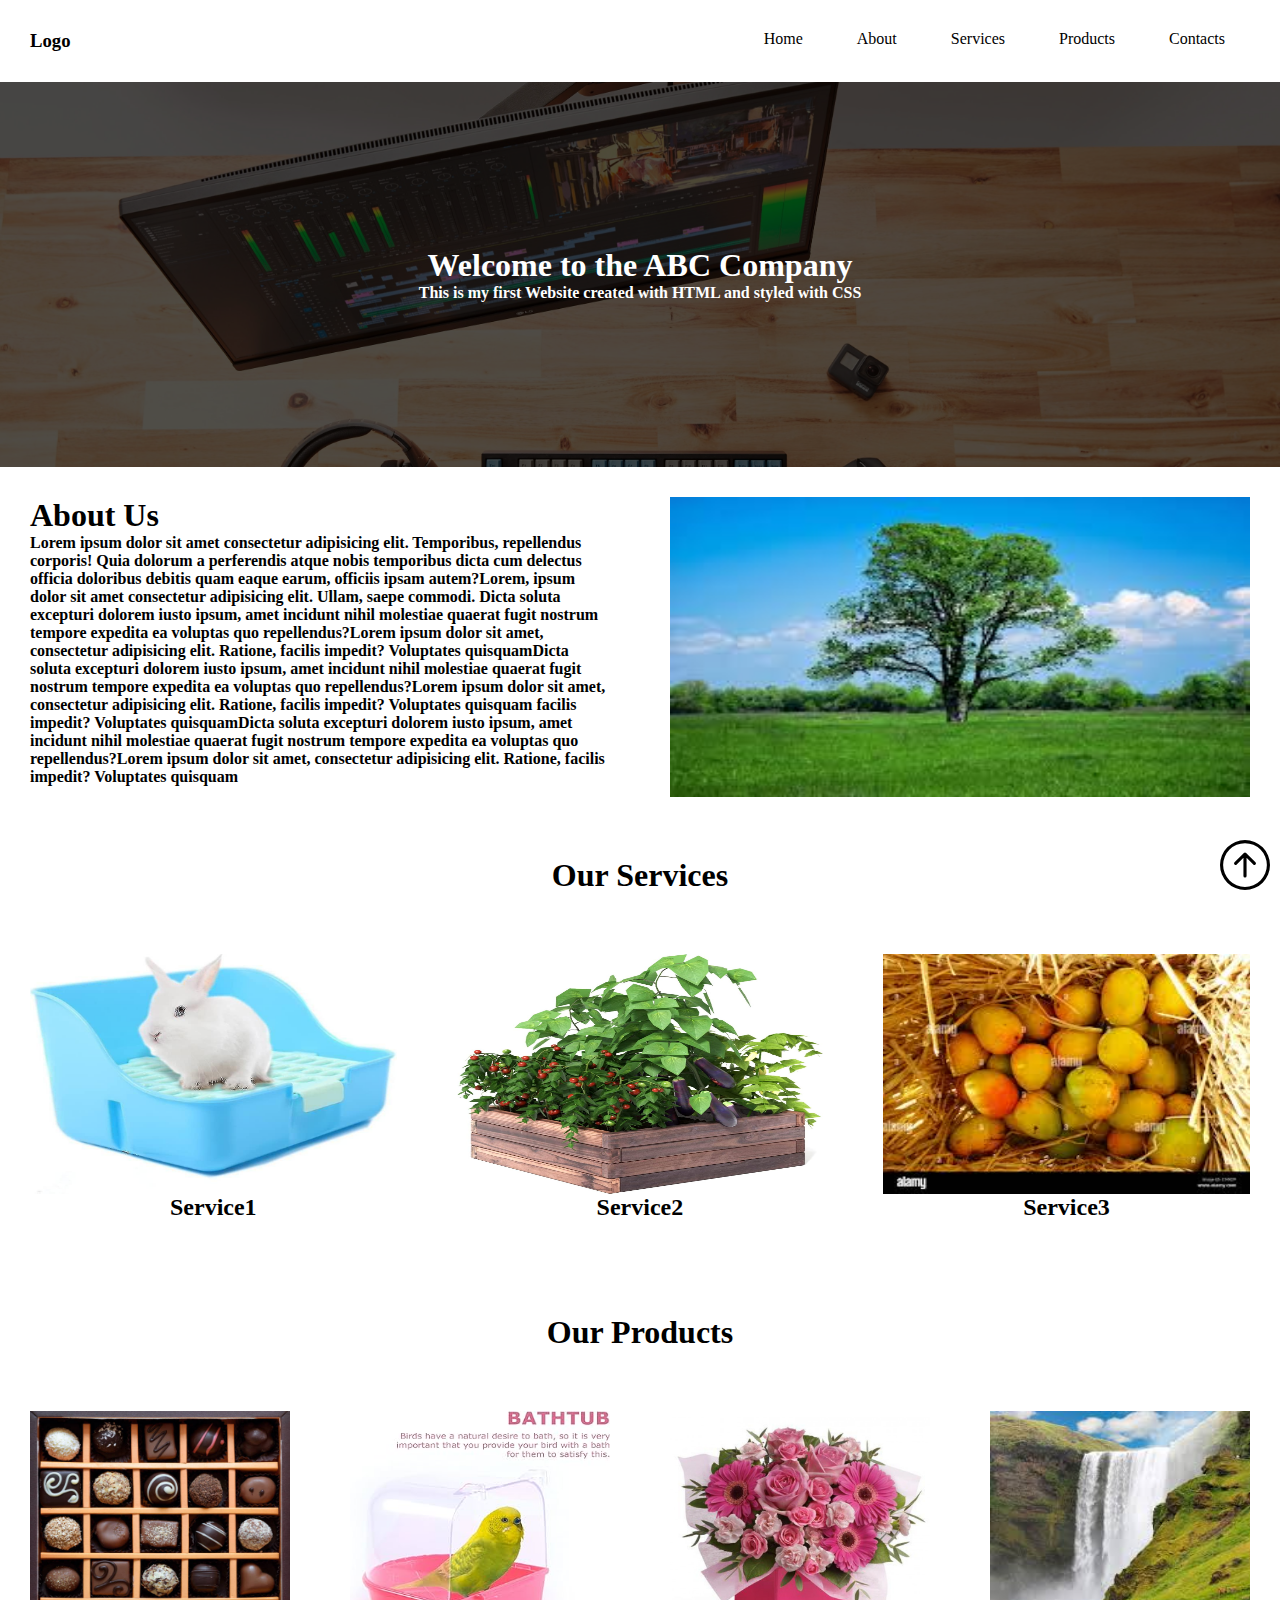
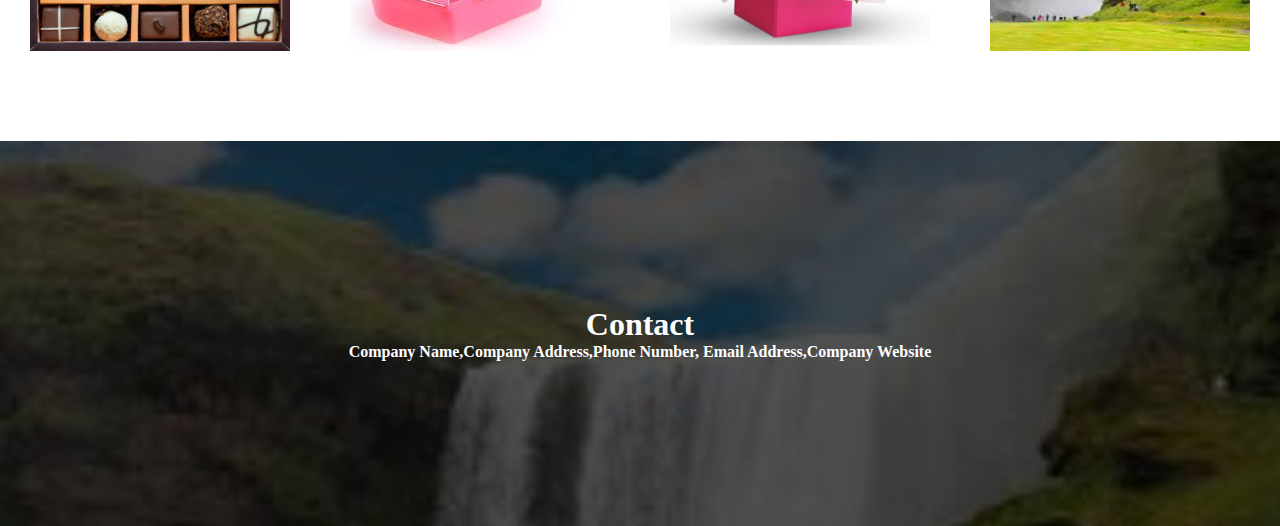
<file: index.html>
<html>
  <head>
    <title>project1</title>
    <meta name="viewport" content="width=device-width, initial-scale=1.0">
    <link rel="stylesheet" href="project1.css" >
  </head>
  <body>
  <section class="sec1">
    <div class="main">
        <div class="box1">
          <div class="inbox1"><h3>Logo</h3></div>
        </div>

        <div class="box2">
          <div class="inbox2">
            <a class="toplink" href="home.html">Home</a>
            <a class="toplink" href="About.html"> About</a>
            <a class="toplink" href="Services.html"> Services</a>
            <a class="toplink" href="Products.html"> Products</a>
            <a class="toplink" href="Contacts.html"> Contacts</a>


          </div>
        </div>
      </div>
    </section>


<section class="sec2">
  <div class="trans">
    <div class="main">

    <div class="box3">
      
      <div class="inbox3"><h1>Welcome to the ABC Company</h1>
        <h4>This is my first Website created with HTML and styled with CSS</h4>
        
    </div>
      

    
    </div>
  </div>
</div>
</section>

<section class="sec3">
<div class="main">

    <div class="box4"> 
      <div class="inbox4"> <h1> About Us </h1>
        
     <h4> Lorem ipsum dolor sit amet consectetur adipisicing elit. Temporibus, repellendus corporis! Quia dolorum a perferendis atque nobis temporibus dicta cum delectus officia doloribus debitis quam eaque earum, officiis ipsam autem?Lorem, ipsum dolor sit amet consectetur adipisicing elit. Ullam, saepe commodi. Dicta soluta excepturi dolorem iusto ipsum, amet incidunt nihil molestiae quaerat fugit nostrum tempore expedita ea voluptas quo repellendus?Lorem ipsum dolor sit amet, consectetur adipisicing elit. Ratione, facilis impedit? Voluptates quisquamDicta soluta excepturi dolorem iusto ipsum, amet incidunt nihil molestiae quaerat fugit nostrum tempore expedita ea voluptas quo repellendus?Lorem ipsum dolor sit amet, consectetur adipisicing elit. Ratione, facilis impedit? Voluptates quisquam facilis impedit? Voluptates quisquamDicta soluta excepturi dolorem iusto ipsum, amet incidunt nihil molestiae quaerat fugit nostrum tempore expedita ea voluptas quo repellendus?Lorem ipsum dolor sit amet, consectetur adipisicing elit. Ratione, facilis impedit? Voluptates quisquam</h4> </div>
    </div>
 


    <div class="box5">
      <div class="inbox5"> 
        <img src="tree.jpg"  width="100%" height="100%" alt="" class="mountain-img">
    </div>
    </div>
  </div>
  </section>

<section class="sec4">
<div class="main">
    <div class="box6">
      <div class="inbox6"> <h1> Our Services</h1> </div>
    </div>
 
 
    
    <div class="box7">
      <div class="inbox7"> 
        <img src="rabit.jpg" width="100%" height="80%" alt="">
        <h2>Service1</h2>
      </div>
    </div>
 


    <div class="box8">
      <div class="inbox8">
        <img src="vegetables.jpg" width="100%" height="80%" alt="">
        <h2>Service2</h2>
      </div>
    </div>
 
  
 


    <div class="box9">
      <div class="inbox9">
        <img src="mango.jpg" width="100%" height="80%" alt="">
        <h2>Service3</h2>
      </div>
    </div>
  </div>

  </section>

  <section class="sec4">
  <div class="main">
    <div class="box10">
      <div class="inbox10"> <h1>Our Products</h1></div>
    </div>
  </div>
</section>


<section class="sec5">
<div class="main">
    <div class="box11">
      <div class="inbox11">
        <img src="chocolate.jpg" width="100%" height="80%" alt=""> </div>
    </div>
    <div class="box12">
      <div class="inbox12">
        <img src="parrot.jpg" width="100% "  height="80%">
      </div>
    </div>

    <div class="box13">
      <div class="inbox13">
        <img src="flower.jpg" width="100%" height="80%" alt="">
      </div>
    </div>

    <div class="box14">
      <div class="inbox14">
        <img src="waterfall.jpg" width="100%" height="80%" alt=""> 
      </div>
    </div>
  </div>
</section>

<section class="sec6">
  <div class="trans">
<div class="main">


    <div class="box15">
      <div class="inbox15"> <h1>Contact</h1>
      <h4>Company Name,Company Address,Phone Number, Email Address,Company Website</h4></div>
   
      <a href="#" class="gototop">
        <img src="arrow-up-circle.svg" width="50px" height="50px">
      </a>
      
    </div>
  </div>

</section>
</div>
  </body>
</html>
</file>
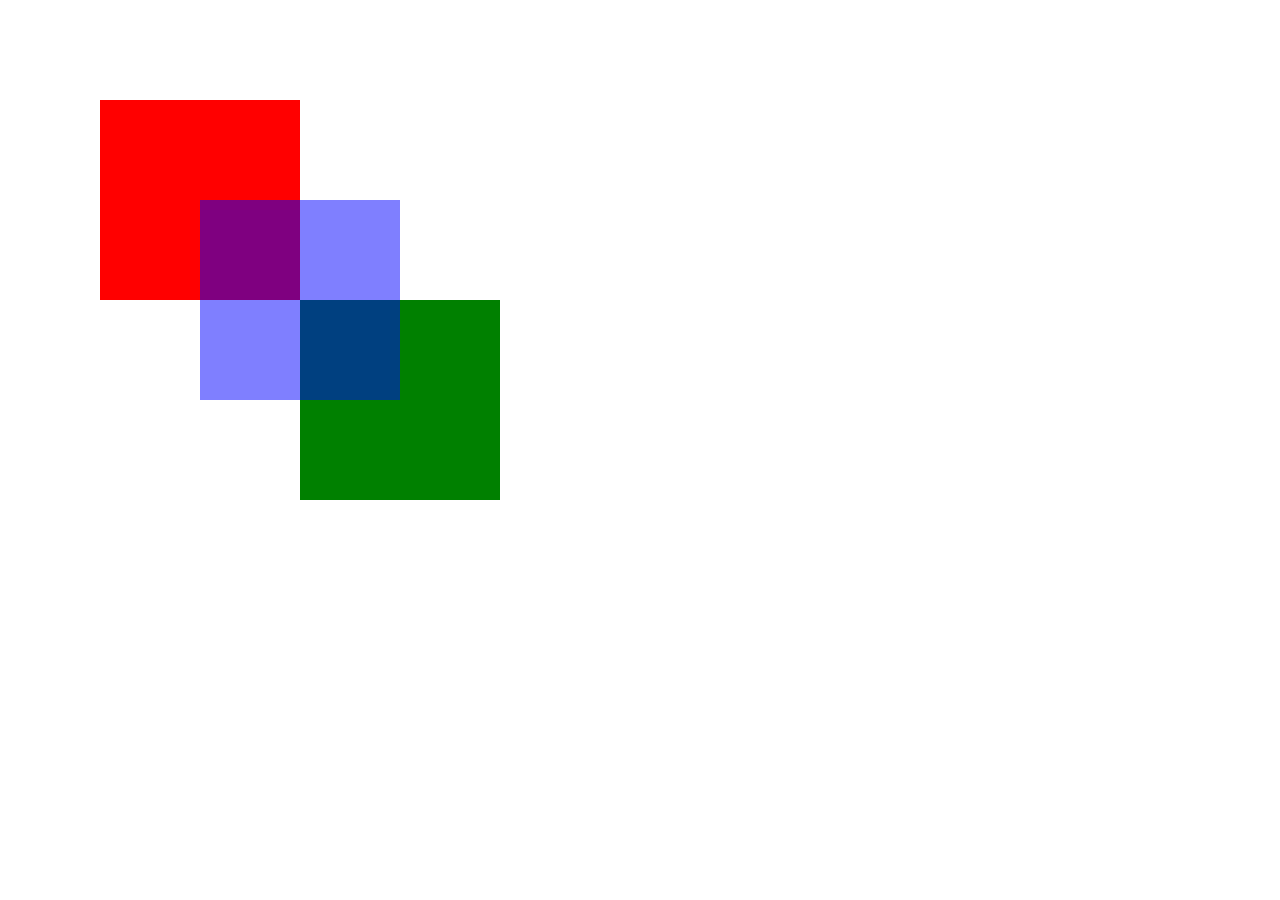
<file: layers.html>
<html>
    <head>
        <title>Layers</title>
        <link rel="stylesheet" href="layers.css">
    </head>
    <body>
        <div class="box1"></div>
        <div class="box2"></div>
        <div class="box3"></div>
    </body>
</html>
</file>
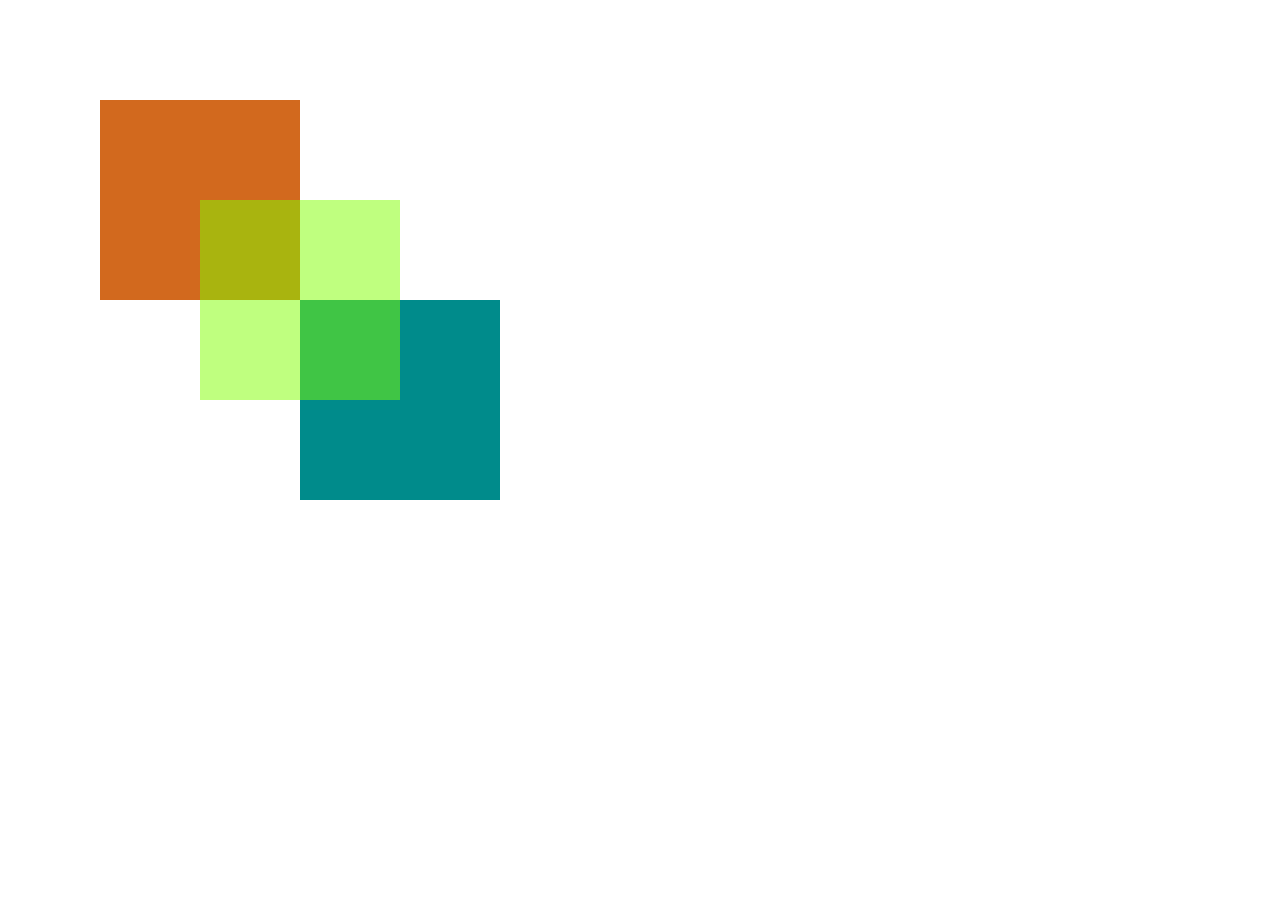
<file: layers1.html>
<html>
    <title>layers</title>
    <head>
        <link rel="stylesheet" href="layers1.css">
        
    </head>
    <body>
        <div class="box1"></div>
        <div class="box2"></div>
        <div class="box3"></div>



    </body>
</html>
</file>
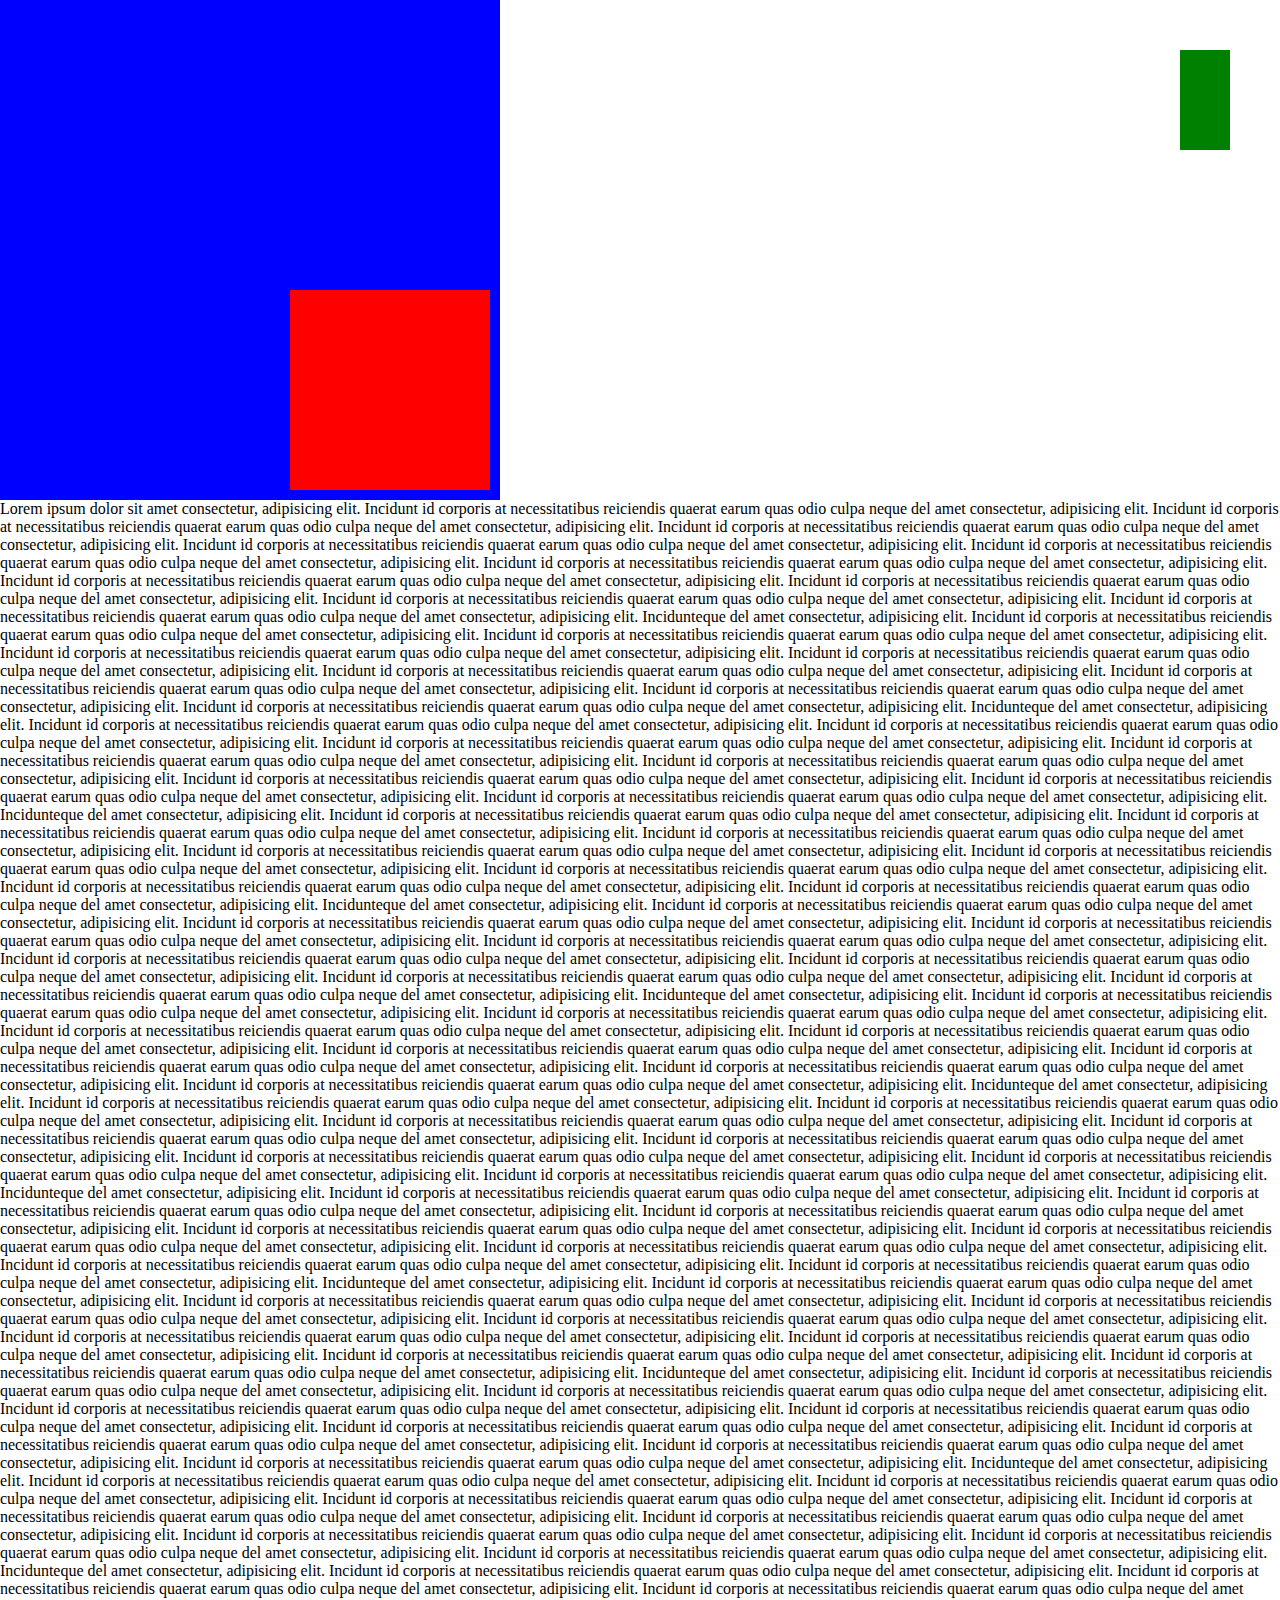
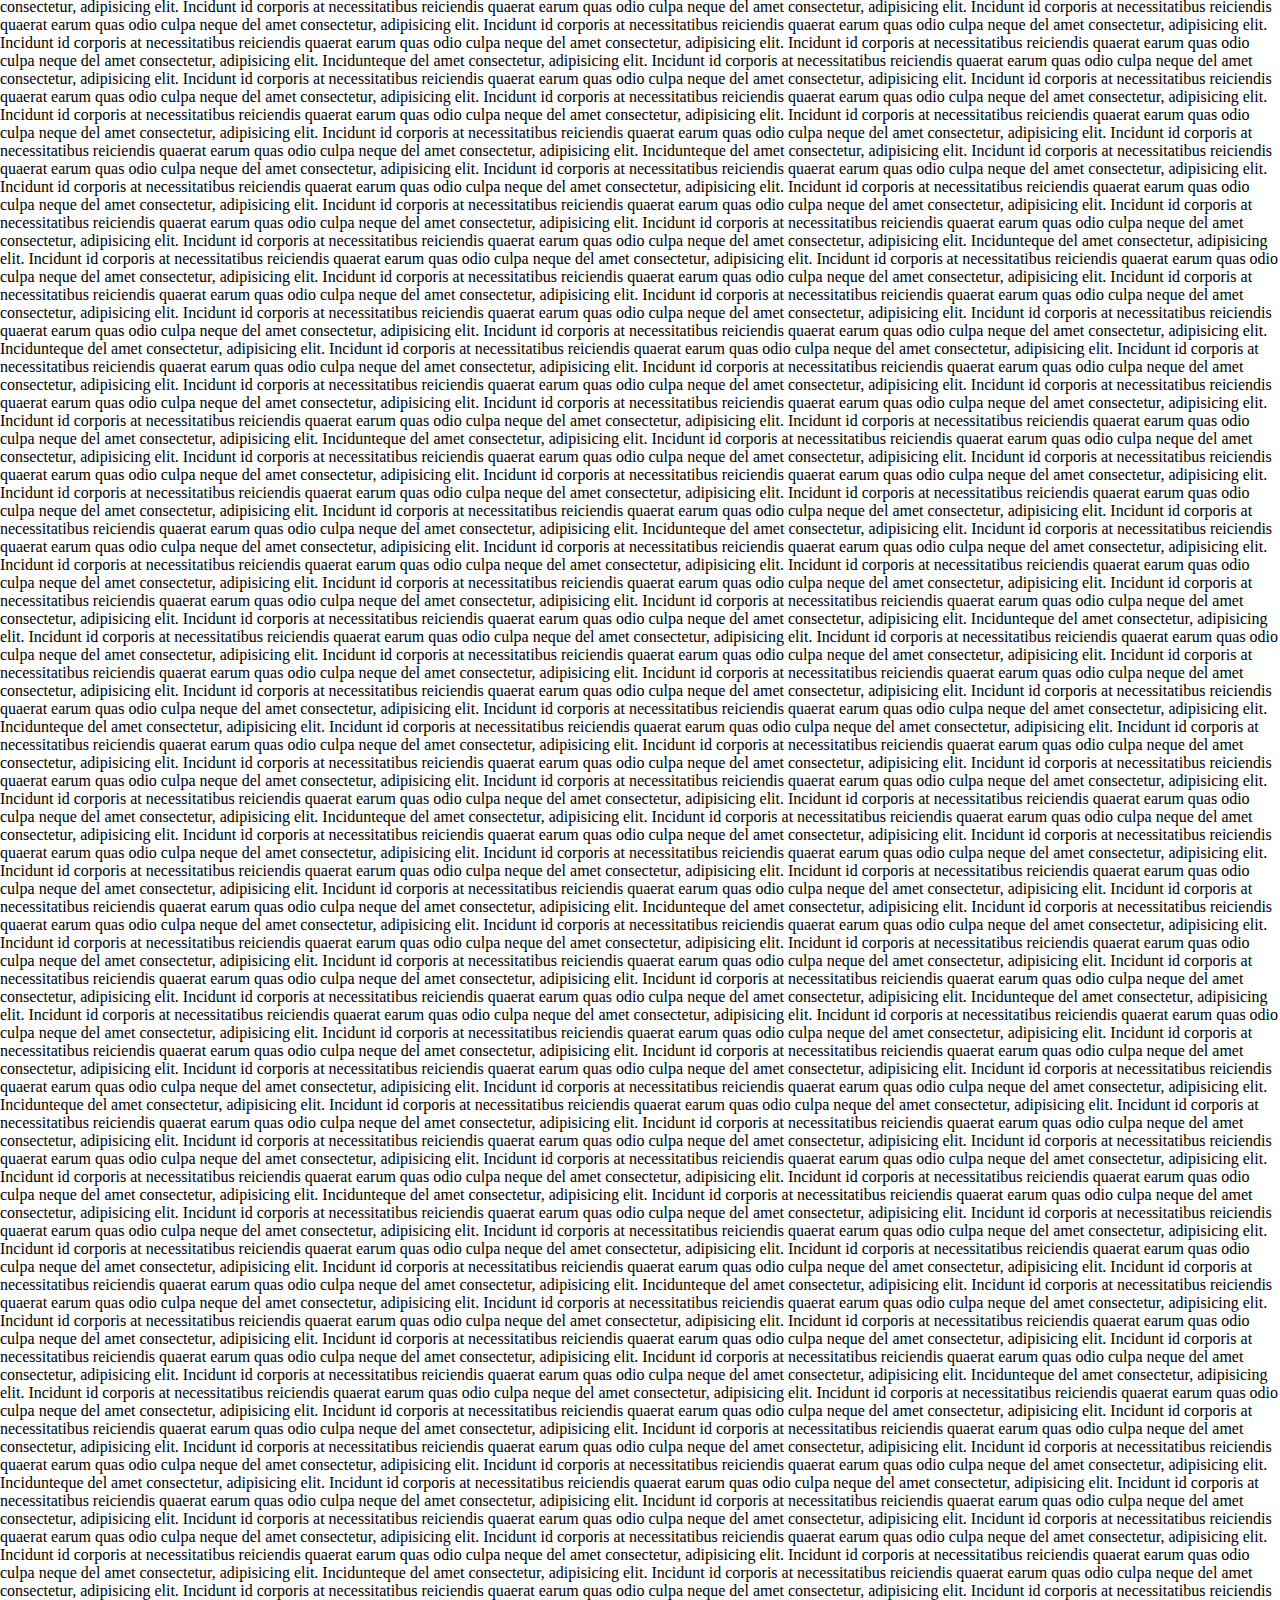
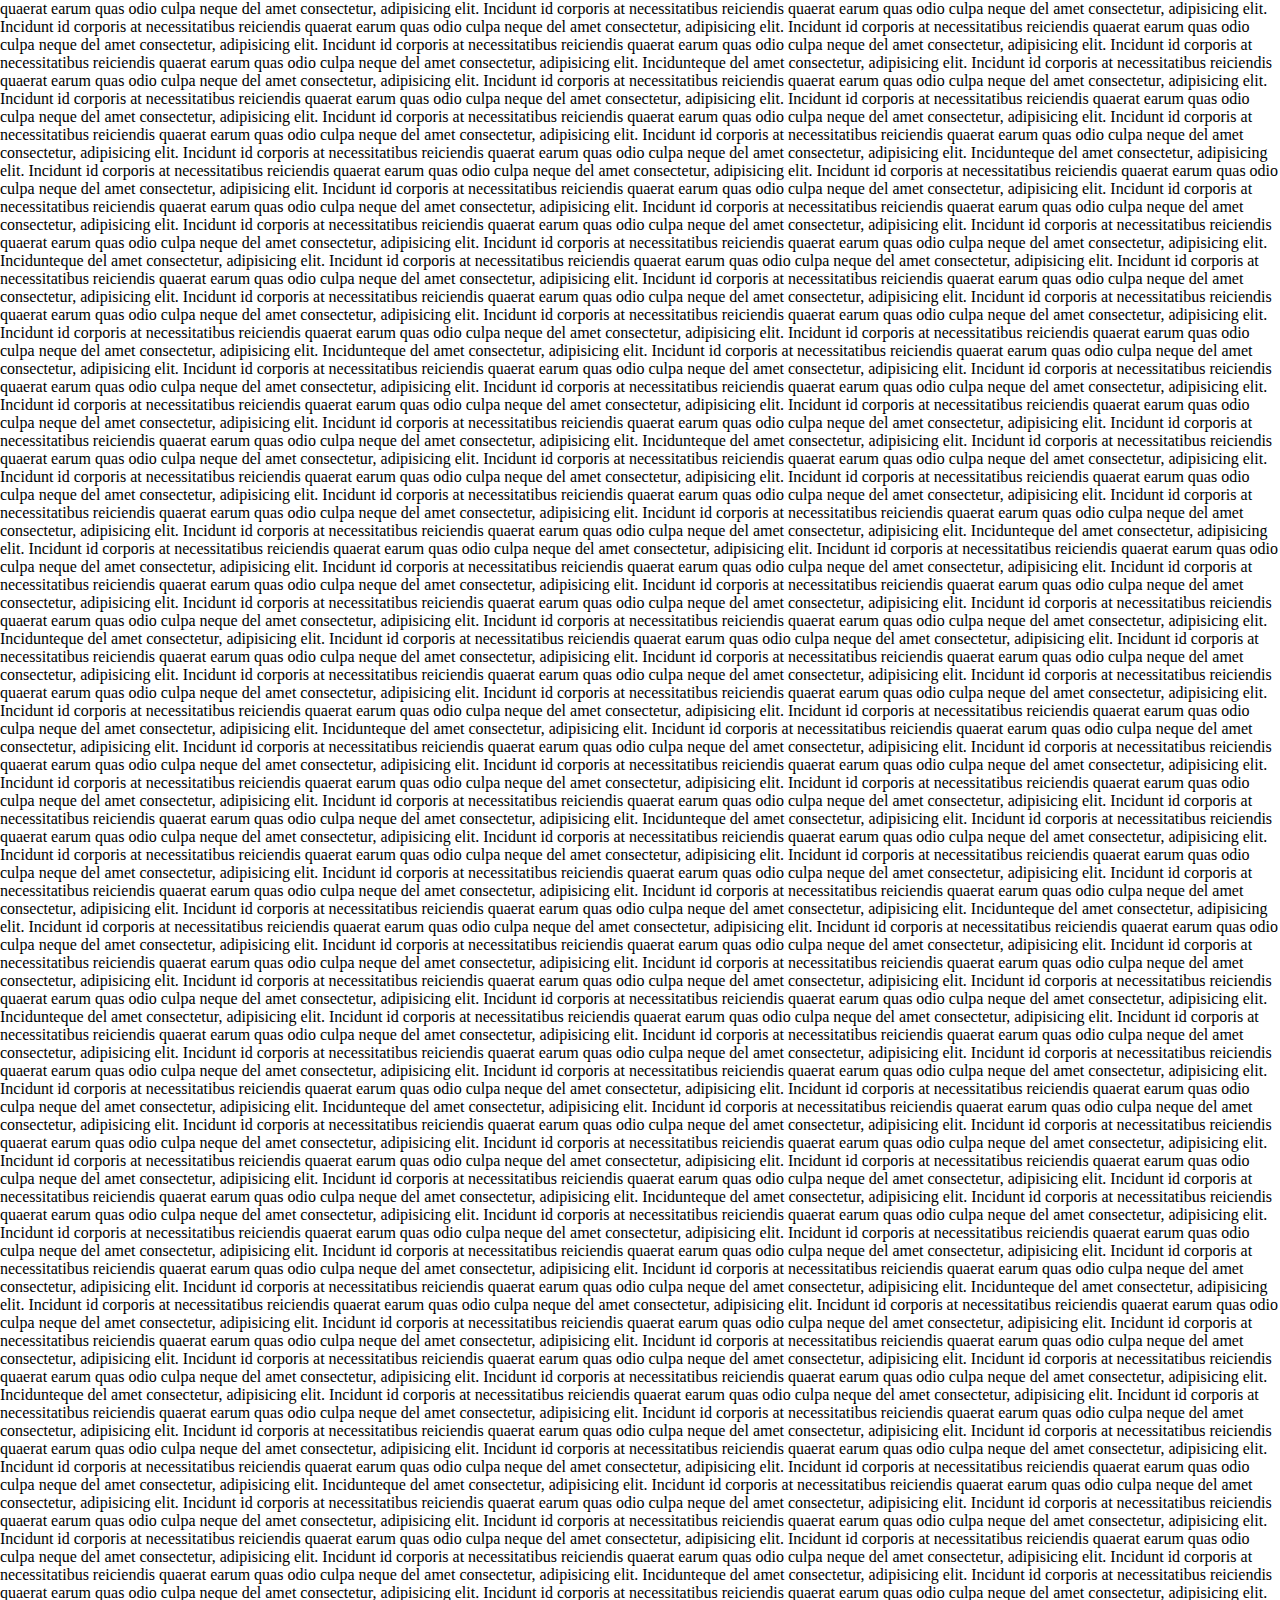
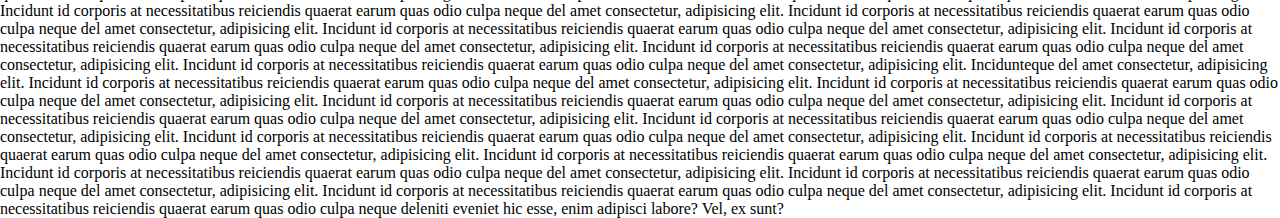
<file: position.html>
<html>
    <head>
        <title>css position</title>
        <link rel="stylesheet" href="position.css" >
    </head>
    <body>
        
        <div class="box2">
            <div class="box1"></div>
        </div>
        <div class="box3"></div>
        <p>Lorem ipsum dolor sit amet consectetur, adipisicing elit. Incidunt id corporis at necessitatibus reiciendis quaerat earum quas odio culpa neque del amet consectetur, adipisicing elit. Incidunt id corporis at necessitatibus reiciendis quaerat earum quas odio culpa neque del amet consectetur, adipisicing elit. Incidunt id corporis at necessitatibus reiciendis quaerat earum quas odio culpa neque del amet consectetur, adipisicing elit. Incidunt id corporis at necessitatibus reiciendis quaerat earum quas odio culpa neque del amet consectetur, adipisicing elit. Incidunt id corporis at necessitatibus reiciendis quaerat earum quas odio culpa neque del amet consectetur, adipisicing elit. Incidunt id corporis at necessitatibus reiciendis quaerat earum quas odio culpa neque del amet consectetur, adipisicing elit. Incidunt id corporis at necessitatibus reiciendis quaerat earum quas odio culpa neque del amet consectetur, adipisicing elit. Incidunt id corporis at necessitatibus reiciendis quaerat earum quas odio culpa neque del amet consectetur, adipisicing elit. Incidunt id corporis at necessitatibus reiciendis quaerat earum quas odio culpa neque del amet consectetur, adipisicing elit. Incidunt id corporis at necessitatibus reiciendis quaerat earum quas odio culpa neque del amet consectetur, adipisicing elit. Incidunteque del amet consectetur, adipisicing elit. Incidunt id corporis at necessitatibus reiciendis quaerat earum quas odio culpa neque del amet consectetur, adipisicing elit. Incidunt id corporis at necessitatibus reiciendis quaerat earum quas odio culpa neque del amet consectetur, adipisicing elit. Incidunt id corporis at necessitatibus reiciendis quaerat earum quas odio culpa neque del amet consectetur, adipisicing elit. Incidunt id corporis at necessitatibus reiciendis quaerat earum quas odio culpa neque del amet consectetur, adipisicing elit. Incidunt id corporis at necessitatibus reiciendis quaerat earum quas odio culpa neque del amet consectetur, adipisicing elit. Incidunt id corporis at necessitatibus reiciendis quaerat earum quas odio culpa neque del amet consectetur, adipisicing elit. Incidunt id corporis at necessitatibus reiciendis quaerat earum quas odio culpa neque del amet consectetur, adipisicing elit. Incidunt id corporis at necessitatibus reiciendis quaerat earum quas odio culpa neque del amet consectetur, adipisicing elit. Incidunteque del amet consectetur, adipisicing elit. Incidunt id corporis at necessitatibus reiciendis quaerat earum quas odio culpa neque del amet consectetur, adipisicing elit. Incidunt id corporis at necessitatibus reiciendis quaerat earum quas odio culpa neque del amet consectetur, adipisicing elit. Incidunt id corporis at necessitatibus reiciendis quaerat earum quas odio culpa neque del amet consectetur, adipisicing elit. Incidunt id corporis at necessitatibus reiciendis quaerat earum quas odio culpa neque del amet consectetur, adipisicing elit. Incidunt id corporis at necessitatibus reiciendis quaerat earum quas odio culpa neque del amet consectetur, adipisicing elit. Incidunt id corporis at necessitatibus reiciendis quaerat earum quas odio culpa neque del amet consectetur, adipisicing elit. Incidunt id corporis at necessitatibus reiciendis quaerat earum quas odio culpa neque del amet consectetur, adipisicing elit. Incidunt id corporis at necessitatibus reiciendis quaerat earum quas odio culpa neque del amet consectetur, adipisicing elit. Incidunteque del amet consectetur, adipisicing elit. Incidunt id corporis at necessitatibus reiciendis quaerat earum quas odio culpa neque del amet consectetur, adipisicing elit. Incidunt id corporis at necessitatibus reiciendis quaerat earum quas odio culpa neque del amet consectetur, adipisicing elit. Incidunt id corporis at necessitatibus reiciendis quaerat earum quas odio culpa neque del amet consectetur, adipisicing elit. Incidunt id corporis at necessitatibus reiciendis quaerat earum quas odio culpa neque del amet consectetur, adipisicing elit. Incidunt id corporis at necessitatibus reiciendis quaerat earum quas odio culpa neque del amet consectetur, adipisicing elit. Incidunt id corporis at necessitatibus reiciendis quaerat earum quas odio culpa neque del amet consectetur, adipisicing elit. Incidunt id corporis at necessitatibus reiciendis quaerat earum quas odio culpa neque del amet consectetur, adipisicing elit. Incidunt id corporis at necessitatibus reiciendis quaerat earum quas odio culpa neque del amet consectetur, adipisicing elit. Incidunteque del amet consectetur, adipisicing elit. Incidunt id corporis at necessitatibus reiciendis quaerat earum quas odio culpa neque del amet consectetur, adipisicing elit. Incidunt id corporis at necessitatibus reiciendis quaerat earum quas odio culpa neque del amet consectetur, adipisicing elit. Incidunt id corporis at necessitatibus reiciendis quaerat earum quas odio culpa neque del amet consectetur, adipisicing elit. Incidunt id corporis at necessitatibus reiciendis quaerat earum quas odio culpa neque del amet consectetur, adipisicing elit. Incidunt id corporis at necessitatibus reiciendis quaerat earum quas odio culpa neque del amet consectetur, adipisicing elit. Incidunt id corporis at necessitatibus reiciendis quaerat earum quas odio culpa neque del amet consectetur, adipisicing elit. Incidunt id corporis at necessitatibus reiciendis quaerat earum quas odio culpa neque del amet consectetur, adipisicing elit. Incidunt id corporis at necessitatibus reiciendis quaerat earum quas odio culpa neque del amet consectetur, adipisicing elit. Incidunteque del amet consectetur, adipisicing elit. Incidunt id corporis at necessitatibus reiciendis quaerat earum quas odio culpa neque del amet consectetur, adipisicing elit. Incidunt id corporis at necessitatibus reiciendis quaerat earum quas odio culpa neque del amet consectetur, adipisicing elit. Incidunt id corporis at necessitatibus reiciendis quaerat earum quas odio culpa neque del amet consectetur, adipisicing elit. Incidunt id corporis at necessitatibus reiciendis quaerat earum quas odio culpa neque del amet consectetur, adipisicing elit. Incidunt id corporis at necessitatibus reiciendis quaerat earum quas odio culpa neque del amet consectetur, adipisicing elit. Incidunt id corporis at necessitatibus reiciendis quaerat earum quas odio culpa neque del amet consectetur, adipisicing elit. Incidunt id corporis at necessitatibus reiciendis quaerat earum quas odio culpa neque del amet consectetur, adipisicing elit. Incidunt id corporis at necessitatibus reiciendis quaerat earum quas odio culpa neque del amet consectetur, adipisicing elit. Incidunteque del amet consectetur, adipisicing elit. Incidunt id corporis at necessitatibus reiciendis quaerat earum quas odio culpa neque del amet consectetur, adipisicing elit. Incidunt id corporis at necessitatibus reiciendis quaerat earum quas odio culpa neque del amet consectetur, adipisicing elit. Incidunt id corporis at necessitatibus reiciendis quaerat earum quas odio culpa neque del amet consectetur, adipisicing elit. Incidunt id corporis at necessitatibus reiciendis quaerat earum quas odio culpa neque del amet consectetur, adipisicing elit. Incidunt id corporis at necessitatibus reiciendis quaerat earum quas odio culpa neque del amet consectetur, adipisicing elit. Incidunt id corporis at necessitatibus reiciendis quaerat earum quas odio culpa neque del amet consectetur, adipisicing elit. Incidunt id corporis at necessitatibus reiciendis quaerat earum quas odio culpa neque del amet consectetur, adipisicing elit. Incidunt id corporis at necessitatibus reiciendis quaerat earum quas odio culpa neque del amet consectetur, adipisicing elit. Incidunteque del amet consectetur, adipisicing elit. Incidunt id corporis at necessitatibus reiciendis quaerat earum quas odio culpa neque del amet consectetur, adipisicing elit. Incidunt id corporis at necessitatibus reiciendis quaerat earum quas odio culpa neque del amet consectetur, adipisicing elit. Incidunt id corporis at necessitatibus reiciendis quaerat earum quas odio culpa neque del amet consectetur, adipisicing elit. Incidunt id corporis at necessitatibus reiciendis quaerat earum quas odio culpa neque del amet consectetur, adipisicing elit. Incidunt id corporis at necessitatibus reiciendis quaerat earum quas odio culpa neque del amet consectetur, adipisicing elit. Incidunt id corporis at necessitatibus reiciendis quaerat earum quas odio culpa neque del amet consectetur, adipisicing elit. Incidunt id corporis at necessitatibus reiciendis quaerat earum quas odio culpa neque del amet consectetur, adipisicing elit. Incidunt id corporis at necessitatibus reiciendis quaerat earum quas odio culpa neque del amet consectetur, adipisicing elit. Incidunteque del amet consectetur, adipisicing elit. Incidunt id corporis at necessitatibus reiciendis quaerat earum quas odio culpa neque del amet consectetur, adipisicing elit. Incidunt id corporis at necessitatibus reiciendis quaerat earum quas odio culpa neque del amet consectetur, adipisicing elit. Incidunt id corporis at necessitatibus reiciendis quaerat earum quas odio culpa neque del amet consectetur, adipisicing elit. Incidunt id corporis at necessitatibus reiciendis quaerat earum quas odio culpa neque del amet consectetur, adipisicing elit. Incidunt id corporis at necessitatibus reiciendis quaerat earum quas odio culpa neque del amet consectetur, adipisicing elit. Incidunt id corporis at necessitatibus reiciendis quaerat earum quas odio culpa neque del amet consectetur, adipisicing elit. Incidunt id corporis at necessitatibus reiciendis quaerat earum quas odio culpa neque del amet consectetur, adipisicing elit. Incidunt id corporis at necessitatibus reiciendis quaerat earum quas odio culpa neque del amet consectetur, adipisicing elit. Incidunteque del amet consectetur, adipisicing elit. Incidunt id corporis at necessitatibus reiciendis quaerat earum quas odio culpa neque del amet consectetur, adipisicing elit. Incidunt id corporis at necessitatibus reiciendis quaerat earum quas odio culpa neque del amet consectetur, adipisicing elit. Incidunt id corporis at necessitatibus reiciendis quaerat earum quas odio culpa neque del amet consectetur, adipisicing elit. Incidunt id corporis at necessitatibus reiciendis quaerat earum quas odio culpa neque del amet consectetur, adipisicing elit. Incidunt id corporis at necessitatibus reiciendis quaerat earum quas odio culpa neque del amet consectetur, adipisicing elit. Incidunt id corporis at necessitatibus reiciendis quaerat earum quas odio culpa neque del amet consectetur, adipisicing elit. Incidunt id corporis at necessitatibus reiciendis quaerat earum quas odio culpa neque del amet consectetur, adipisicing elit. Incidunt id corporis at necessitatibus reiciendis quaerat earum quas odio culpa neque del amet consectetur, adipisicing elit. Incidunteque del amet consectetur, adipisicing elit. Incidunt id corporis at necessitatibus reiciendis quaerat earum quas odio culpa neque del amet consectetur, adipisicing elit. Incidunt id corporis at necessitatibus reiciendis quaerat earum quas odio culpa neque del amet consectetur, adipisicing elit. Incidunt id corporis at necessitatibus reiciendis quaerat earum quas odio culpa neque del amet consectetur, adipisicing elit. Incidunt id corporis at necessitatibus reiciendis quaerat earum quas odio culpa neque del amet consectetur, adipisicing elit. Incidunt id corporis at necessitatibus reiciendis quaerat earum quas odio culpa neque del amet consectetur, adipisicing elit. Incidunt id corporis at necessitatibus reiciendis quaerat earum quas odio culpa neque del amet consectetur, adipisicing elit. Incidunt id corporis at necessitatibus reiciendis quaerat earum quas odio culpa neque del amet consectetur, adipisicing elit. Incidunt id corporis at necessitatibus reiciendis quaerat earum quas odio culpa neque del amet consectetur, adipisicing elit. Incidunteque del amet consectetur, adipisicing elit. Incidunt id corporis at necessitatibus reiciendis quaerat earum quas odio culpa neque del amet consectetur, adipisicing elit. Incidunt id corporis at necessitatibus reiciendis quaerat earum quas odio culpa neque del amet consectetur, adipisicing elit. Incidunt id corporis at necessitatibus reiciendis quaerat earum quas odio culpa neque del amet consectetur, adipisicing elit. Incidunt id corporis at necessitatibus reiciendis quaerat earum quas odio culpa neque del amet consectetur, adipisicing elit. Incidunt id corporis at necessitatibus reiciendis quaerat earum quas odio culpa neque del amet consectetur, adipisicing elit. Incidunt id corporis at necessitatibus reiciendis quaerat earum quas odio culpa neque del amet consectetur, adipisicing elit. Incidunt id corporis at necessitatibus reiciendis quaerat earum quas odio culpa neque del amet consectetur, adipisicing elit. Incidunt id corporis at necessitatibus reiciendis quaerat earum quas odio culpa neque del amet consectetur, adipisicing elit. Incidunteque del amet consectetur, adipisicing elit. Incidunt id corporis at necessitatibus reiciendis quaerat earum quas odio culpa neque del amet consectetur, adipisicing elit. Incidunt id corporis at necessitatibus reiciendis quaerat earum quas odio culpa neque del amet consectetur, adipisicing elit. Incidunt id corporis at necessitatibus reiciendis quaerat earum quas odio culpa neque del amet consectetur, adipisicing elit. Incidunt id corporis at necessitatibus reiciendis quaerat earum quas odio culpa neque del amet consectetur, adipisicing elit. Incidunt id corporis at necessitatibus reiciendis quaerat earum quas odio culpa neque del amet consectetur, adipisicing elit. Incidunt id corporis at necessitatibus reiciendis quaerat earum quas odio culpa neque del amet consectetur, adipisicing elit. Incidunt id corporis at necessitatibus reiciendis quaerat earum quas odio culpa neque del amet consectetur, adipisicing elit. Incidunt id corporis at necessitatibus reiciendis quaerat earum quas odio culpa neque del amet consectetur, adipisicing elit. Incidunteque del amet consectetur, adipisicing elit. Incidunt id corporis at necessitatibus reiciendis quaerat earum quas odio culpa neque del amet consectetur, adipisicing elit. Incidunt id corporis at necessitatibus reiciendis quaerat earum quas odio culpa neque del amet consectetur, adipisicing elit. Incidunt id corporis at necessitatibus reiciendis quaerat earum quas odio culpa neque del amet consectetur, adipisicing elit. Incidunt id corporis at necessitatibus reiciendis quaerat earum quas odio culpa neque del amet consectetur, adipisicing elit. Incidunt id corporis at necessitatibus reiciendis quaerat earum quas odio culpa neque del amet consectetur, adipisicing elit. Incidunt id corporis at necessitatibus reiciendis quaerat earum quas odio culpa neque del amet consectetur, adipisicing elit. Incidunt id corporis at necessitatibus reiciendis quaerat earum quas odio culpa neque del amet consectetur, adipisicing elit. Incidunt id corporis at necessitatibus reiciendis quaerat earum quas odio culpa neque del amet consectetur, adipisicing elit. Incidunteque del amet consectetur, adipisicing elit. Incidunt id corporis at necessitatibus reiciendis quaerat earum quas odio culpa neque del amet consectetur, adipisicing elit. Incidunt id corporis at necessitatibus reiciendis quaerat earum quas odio culpa neque del amet consectetur, adipisicing elit. Incidunt id corporis at necessitatibus reiciendis quaerat earum quas odio culpa neque del amet consectetur, adipisicing elit. Incidunt id corporis at necessitatibus reiciendis quaerat earum quas odio culpa neque del amet consectetur, adipisicing elit. Incidunt id corporis at necessitatibus reiciendis quaerat earum quas odio culpa neque del amet consectetur, adipisicing elit. Incidunt id corporis at necessitatibus reiciendis quaerat earum quas odio culpa neque del amet consectetur, adipisicing elit. Incidunt id corporis at necessitatibus reiciendis quaerat earum quas odio culpa neque del amet consectetur, adipisicing elit. Incidunt id corporis at necessitatibus reiciendis quaerat earum quas odio culpa neque del amet consectetur, adipisicing elit. Incidunteque del amet consectetur, adipisicing elit. Incidunt id corporis at necessitatibus reiciendis quaerat earum quas odio culpa neque del amet consectetur, adipisicing elit. Incidunt id corporis at necessitatibus reiciendis quaerat earum quas odio culpa neque del amet consectetur, adipisicing elit. Incidunt id corporis at necessitatibus reiciendis quaerat earum quas odio culpa neque del amet consectetur, adipisicing elit. Incidunt id corporis at necessitatibus reiciendis quaerat earum quas odio culpa neque del amet consectetur, adipisicing elit. Incidunt id corporis at necessitatibus reiciendis quaerat earum quas odio culpa neque del amet consectetur, adipisicing elit. Incidunt id corporis at necessitatibus reiciendis quaerat earum quas odio culpa neque del amet consectetur, adipisicing elit. Incidunt id corporis at necessitatibus reiciendis quaerat earum quas odio culpa neque del amet consectetur, adipisicing elit. Incidunt id corporis at necessitatibus reiciendis quaerat earum quas odio culpa neque del amet consectetur, adipisicing elit. Incidunteque del amet consectetur, adipisicing elit. Incidunt id corporis at necessitatibus reiciendis quaerat earum quas odio culpa neque del amet consectetur, adipisicing elit. Incidunt id corporis at necessitatibus reiciendis quaerat earum quas odio culpa neque del amet consectetur, adipisicing elit. Incidunt id corporis at necessitatibus reiciendis quaerat earum quas odio culpa neque del amet consectetur, adipisicing elit. Incidunt id corporis at necessitatibus reiciendis quaerat earum quas odio culpa neque del amet consectetur, adipisicing elit. Incidunt id corporis at necessitatibus reiciendis quaerat earum quas odio culpa neque del amet consectetur, adipisicing elit. Incidunt id corporis at necessitatibus reiciendis quaerat earum quas odio culpa neque del amet consectetur, adipisicing elit. Incidunt id corporis at necessitatibus reiciendis quaerat earum quas odio culpa neque del amet consectetur, adipisicing elit. Incidunt id corporis at necessitatibus reiciendis quaerat earum quas odio culpa neque del amet consectetur, adipisicing elit. Incidunteque del amet consectetur, adipisicing elit. Incidunt id corporis at necessitatibus reiciendis quaerat earum quas odio culpa neque del amet consectetur, adipisicing elit. Incidunt id corporis at necessitatibus reiciendis quaerat earum quas odio culpa neque del amet consectetur, adipisicing elit. Incidunt id corporis at necessitatibus reiciendis quaerat earum quas odio culpa neque del amet consectetur, adipisicing elit. Incidunt id corporis at necessitatibus reiciendis quaerat earum quas odio culpa neque del amet consectetur, adipisicing elit. Incidunt id corporis at necessitatibus reiciendis quaerat earum quas odio culpa neque del amet consectetur, adipisicing elit. Incidunt id corporis at necessitatibus reiciendis quaerat earum quas odio culpa neque del amet consectetur, adipisicing elit. Incidunt id corporis at necessitatibus reiciendis quaerat earum quas odio culpa neque del amet consectetur, adipisicing elit. Incidunt id corporis at necessitatibus reiciendis quaerat earum quas odio culpa neque del amet consectetur, adipisicing elit. Incidunteque del amet consectetur, adipisicing elit. Incidunt id corporis at necessitatibus reiciendis quaerat earum quas odio culpa neque del amet consectetur, adipisicing elit. Incidunt id corporis at necessitatibus reiciendis quaerat earum quas odio culpa neque del amet consectetur, adipisicing elit. Incidunt id corporis at necessitatibus reiciendis quaerat earum quas odio culpa neque del amet consectetur, adipisicing elit. Incidunt id corporis at necessitatibus reiciendis quaerat earum quas odio culpa neque del amet consectetur, adipisicing elit. Incidunt id corporis at necessitatibus reiciendis quaerat earum quas odio culpa neque del amet consectetur, adipisicing elit. Incidunt id corporis at necessitatibus reiciendis quaerat earum quas odio culpa neque del amet consectetur, adipisicing elit. Incidunt id corporis at necessitatibus reiciendis quaerat earum quas odio culpa neque del amet consectetur, adipisicing elit. Incidunt id corporis at necessitatibus reiciendis quaerat earum quas odio culpa neque del amet consectetur, adipisicing elit. Incidunteque del amet consectetur, adipisicing elit. Incidunt id corporis at necessitatibus reiciendis quaerat earum quas odio culpa neque del amet consectetur, adipisicing elit. Incidunt id corporis at necessitatibus reiciendis quaerat earum quas odio culpa neque del amet consectetur, adipisicing elit. Incidunt id corporis at necessitatibus reiciendis quaerat earum quas odio culpa neque del amet consectetur, adipisicing elit. Incidunt id corporis at necessitatibus reiciendis quaerat earum quas odio culpa neque del amet consectetur, adipisicing elit. Incidunt id corporis at necessitatibus reiciendis quaerat earum quas odio culpa neque del amet consectetur, adipisicing elit. Incidunt id corporis at necessitatibus reiciendis quaerat earum quas odio culpa neque del amet consectetur, adipisicing elit. Incidunt id corporis at necessitatibus reiciendis quaerat earum quas odio culpa neque del amet consectetur, adipisicing elit. Incidunt id corporis at necessitatibus reiciendis quaerat earum quas odio culpa neque del amet consectetur, adipisicing elit. Incidunteque del amet consectetur, adipisicing elit. Incidunt id corporis at necessitatibus reiciendis quaerat earum quas odio culpa neque del amet consectetur, adipisicing elit. Incidunt id corporis at necessitatibus reiciendis quaerat earum quas odio culpa neque del amet consectetur, adipisicing elit. Incidunt id corporis at necessitatibus reiciendis quaerat earum quas odio culpa neque del amet consectetur, adipisicing elit. Incidunt id corporis at necessitatibus reiciendis quaerat earum quas odio culpa neque del amet consectetur, adipisicing elit. Incidunt id corporis at necessitatibus reiciendis quaerat earum quas odio culpa neque del amet consectetur, adipisicing elit. Incidunt id corporis at necessitatibus reiciendis quaerat earum quas odio culpa neque del amet consectetur, adipisicing elit. Incidunt id corporis at necessitatibus reiciendis quaerat earum quas odio culpa neque del amet consectetur, adipisicing elit. Incidunt id corporis at necessitatibus reiciendis quaerat earum quas odio culpa neque del amet consectetur, adipisicing elit. Incidunteque del amet consectetur, adipisicing elit. Incidunt id corporis at necessitatibus reiciendis quaerat earum quas odio culpa neque del amet consectetur, adipisicing elit. Incidunt id corporis at necessitatibus reiciendis quaerat earum quas odio culpa neque del amet consectetur, adipisicing elit. Incidunt id corporis at necessitatibus reiciendis quaerat earum quas odio culpa neque del amet consectetur, adipisicing elit. Incidunt id corporis at necessitatibus reiciendis quaerat earum quas odio culpa neque del amet consectetur, adipisicing elit. Incidunt id corporis at necessitatibus reiciendis quaerat earum quas odio culpa neque del amet consectetur, adipisicing elit. Incidunt id corporis at necessitatibus reiciendis quaerat earum quas odio culpa neque del amet consectetur, adipisicing elit. Incidunt id corporis at necessitatibus reiciendis quaerat earum quas odio culpa neque del amet consectetur, adipisicing elit. Incidunt id corporis at necessitatibus reiciendis quaerat earum quas odio culpa neque del amet consectetur, adipisicing elit. Incidunteque del amet consectetur, adipisicing elit. Incidunt id corporis at necessitatibus reiciendis quaerat earum quas odio culpa neque del amet consectetur, adipisicing elit. Incidunt id corporis at necessitatibus reiciendis quaerat earum quas odio culpa neque del amet consectetur, adipisicing elit. Incidunt id corporis at necessitatibus reiciendis quaerat earum quas odio culpa neque del amet consectetur, adipisicing elit. Incidunt id corporis at necessitatibus reiciendis quaerat earum quas odio culpa neque del amet consectetur, adipisicing elit. Incidunt id corporis at necessitatibus reiciendis quaerat earum quas odio culpa neque del amet consectetur, adipisicing elit. Incidunt id corporis at necessitatibus reiciendis quaerat earum quas odio culpa neque del amet consectetur, adipisicing elit. Incidunt id corporis at necessitatibus reiciendis quaerat earum quas odio culpa neque del amet consectetur, adipisicing elit. Incidunt id corporis at necessitatibus reiciendis quaerat earum quas odio culpa neque del amet consectetur, adipisicing elit. Incidunteque del amet consectetur, adipisicing elit. Incidunt id corporis at necessitatibus reiciendis quaerat earum quas odio culpa neque del amet consectetur, adipisicing elit. Incidunt id corporis at necessitatibus reiciendis quaerat earum quas odio culpa neque del amet consectetur, adipisicing elit. Incidunt id corporis at necessitatibus reiciendis quaerat earum quas odio culpa neque del amet consectetur, adipisicing elit. Incidunt id corporis at necessitatibus reiciendis quaerat earum quas odio culpa neque del amet consectetur, adipisicing elit. Incidunt id corporis at necessitatibus reiciendis quaerat earum quas odio culpa neque del amet consectetur, adipisicing elit. Incidunt id corporis at necessitatibus reiciendis quaerat earum quas odio culpa neque del amet consectetur, adipisicing elit. Incidunt id corporis at necessitatibus reiciendis quaerat earum quas odio culpa neque del amet consectetur, adipisicing elit. Incidunt id corporis at necessitatibus reiciendis quaerat earum quas odio culpa neque del amet consectetur, adipisicing elit. Incidunteque del amet consectetur, adipisicing elit. Incidunt id corporis at necessitatibus reiciendis quaerat earum quas odio culpa neque del amet consectetur, adipisicing elit. Incidunt id corporis at necessitatibus reiciendis quaerat earum quas odio culpa neque del amet consectetur, adipisicing elit. Incidunt id corporis at necessitatibus reiciendis quaerat earum quas odio culpa neque del amet consectetur, adipisicing elit. Incidunt id corporis at necessitatibus reiciendis quaerat earum quas odio culpa neque del amet consectetur, adipisicing elit. Incidunt id corporis at necessitatibus reiciendis quaerat earum quas odio culpa neque del amet consectetur, adipisicing elit. Incidunt id corporis at necessitatibus reiciendis quaerat earum quas odio culpa neque del amet consectetur, adipisicing elit. Incidunt id corporis at necessitatibus reiciendis quaerat earum quas odio culpa neque del amet consectetur, adipisicing elit. Incidunt id corporis at necessitatibus reiciendis quaerat earum quas odio culpa neque del amet consectetur, adipisicing elit. Incidunteque del amet consectetur, adipisicing elit. Incidunt id corporis at necessitatibus reiciendis quaerat earum quas odio culpa neque del amet consectetur, adipisicing elit. Incidunt id corporis at necessitatibus reiciendis quaerat earum quas odio culpa neque del amet consectetur, adipisicing elit. Incidunt id corporis at necessitatibus reiciendis quaerat earum quas odio culpa neque del amet consectetur, adipisicing elit. Incidunt id corporis at necessitatibus reiciendis quaerat earum quas odio culpa neque del amet consectetur, adipisicing elit. Incidunt id corporis at necessitatibus reiciendis quaerat earum quas odio culpa neque del amet consectetur, adipisicing elit. Incidunt id corporis at necessitatibus reiciendis quaerat earum quas odio culpa neque del amet consectetur, adipisicing elit. Incidunt id corporis at necessitatibus reiciendis quaerat earum quas odio culpa neque del amet consectetur, adipisicing elit. Incidunt id corporis at necessitatibus reiciendis quaerat earum quas odio culpa neque del amet consectetur, adipisicing elit. Incidunteque del amet consectetur, adipisicing elit. Incidunt id corporis at necessitatibus reiciendis quaerat earum quas odio culpa neque del amet consectetur, adipisicing elit. Incidunt id corporis at necessitatibus reiciendis quaerat earum quas odio culpa neque del amet consectetur, adipisicing elit. Incidunt id corporis at necessitatibus reiciendis quaerat earum quas odio culpa neque del amet consectetur, adipisicing elit. Incidunt id corporis at necessitatibus reiciendis quaerat earum quas odio culpa neque del amet consectetur, adipisicing elit. Incidunt id corporis at necessitatibus reiciendis quaerat earum quas odio culpa neque del amet consectetur, adipisicing elit. Incidunt id corporis at necessitatibus reiciendis quaerat earum quas odio culpa neque del amet consectetur, adipisicing elit. Incidunt id corporis at necessitatibus reiciendis quaerat earum quas odio culpa neque del amet consectetur, adipisicing elit. Incidunt id corporis at necessitatibus reiciendis quaerat earum quas odio culpa neque del amet consectetur, adipisicing elit. Incidunteque del amet consectetur, adipisicing elit. Incidunt id corporis at necessitatibus reiciendis quaerat earum quas odio culpa neque del amet consectetur, adipisicing elit. Incidunt id corporis at necessitatibus reiciendis quaerat earum quas odio culpa neque del amet consectetur, adipisicing elit. Incidunt id corporis at necessitatibus reiciendis quaerat earum quas odio culpa neque del amet consectetur, adipisicing elit. Incidunt id corporis at necessitatibus reiciendis quaerat earum quas odio culpa neque del amet consectetur, adipisicing elit. Incidunt id corporis at necessitatibus reiciendis quaerat earum quas odio culpa neque del amet consectetur, adipisicing elit. Incidunt id corporis at necessitatibus reiciendis quaerat earum quas odio culpa neque del amet consectetur, adipisicing elit. Incidunt id corporis at necessitatibus reiciendis quaerat earum quas odio culpa neque del amet consectetur, adipisicing elit. Incidunt id corporis at necessitatibus reiciendis quaerat earum quas odio culpa neque del amet consectetur, adipisicing elit. Incidunteque del amet consectetur, adipisicing elit. Incidunt id corporis at necessitatibus reiciendis quaerat earum quas odio culpa neque del amet consectetur, adipisicing elit. Incidunt id corporis at necessitatibus reiciendis quaerat earum quas odio culpa neque del amet consectetur, adipisicing elit. Incidunt id corporis at necessitatibus reiciendis quaerat earum quas odio culpa neque del amet consectetur, adipisicing elit. Incidunt id corporis at necessitatibus reiciendis quaerat earum quas odio culpa neque del amet consectetur, adipisicing elit. Incidunt id corporis at necessitatibus reiciendis quaerat earum quas odio culpa neque del amet consectetur, adipisicing elit. Incidunt id corporis at necessitatibus reiciendis quaerat earum quas odio culpa neque del amet consectetur, adipisicing elit. Incidunt id corporis at necessitatibus reiciendis quaerat earum quas odio culpa neque del amet consectetur, adipisicing elit. Incidunt id corporis at necessitatibus reiciendis quaerat earum quas odio culpa neque del amet consectetur, adipisicing elit. Incidunteque del amet consectetur, adipisicing elit. Incidunt id corporis at necessitatibus reiciendis quaerat earum quas odio culpa neque del amet consectetur, adipisicing elit. Incidunt id corporis at necessitatibus reiciendis quaerat earum quas odio culpa neque del amet consectetur, adipisicing elit. Incidunt id corporis at necessitatibus reiciendis quaerat earum quas odio culpa neque del amet consectetur, adipisicing elit. Incidunt id corporis at necessitatibus reiciendis quaerat earum quas odio culpa neque del amet consectetur, adipisicing elit. Incidunt id corporis at necessitatibus reiciendis quaerat earum quas odio culpa neque del amet consectetur, adipisicing elit. Incidunt id corporis at necessitatibus reiciendis quaerat earum quas odio culpa neque del amet consectetur, adipisicing elit. Incidunt id corporis at necessitatibus reiciendis quaerat earum quas odio culpa neque del amet consectetur, adipisicing elit. Incidunt id corporis at necessitatibus reiciendis quaerat earum quas odio culpa neque del amet consectetur, adipisicing elit. Incidunteque del amet consectetur, adipisicing elit. Incidunt id corporis at necessitatibus reiciendis quaerat earum quas odio culpa neque del amet consectetur, adipisicing elit. Incidunt id corporis at necessitatibus reiciendis quaerat earum quas odio culpa neque del amet consectetur, adipisicing elit. Incidunt id corporis at necessitatibus reiciendis quaerat earum quas odio culpa neque del amet consectetur, adipisicing elit. Incidunt id corporis at necessitatibus reiciendis quaerat earum quas odio culpa neque del amet consectetur, adipisicing elit. Incidunt id corporis at necessitatibus reiciendis quaerat earum quas odio culpa neque del amet consectetur, adipisicing elit. Incidunt id corporis at necessitatibus reiciendis quaerat earum quas odio culpa neque del amet consectetur, adipisicing elit. Incidunt id corporis at necessitatibus reiciendis quaerat earum quas odio culpa neque del amet consectetur, adipisicing elit. Incidunt id corporis at necessitatibus reiciendis quaerat earum quas odio culpa neque del amet consectetur, adipisicing elit. Incidunteque del amet consectetur, adipisicing elit. Incidunt id corporis at necessitatibus reiciendis quaerat earum quas odio culpa neque del amet consectetur, adipisicing elit. Incidunt id corporis at necessitatibus reiciendis quaerat earum quas odio culpa neque del amet consectetur, adipisicing elit. Incidunt id corporis at necessitatibus reiciendis quaerat earum quas odio culpa neque del amet consectetur, adipisicing elit. Incidunt id corporis at necessitatibus reiciendis quaerat earum quas odio culpa neque del amet consectetur, adipisicing elit. Incidunt id corporis at necessitatibus reiciendis quaerat earum quas odio culpa neque del amet consectetur, adipisicing elit. Incidunt id corporis at necessitatibus reiciendis quaerat earum quas odio culpa neque del amet consectetur, adipisicing elit. Incidunt id corporis at necessitatibus reiciendis quaerat earum quas odio culpa neque del amet consectetur, adipisicing elit. Incidunt id corporis at necessitatibus reiciendis quaerat earum quas odio culpa neque del amet consectetur, adipisicing elit. Incidunteque del amet consectetur, adipisicing elit. Incidunt id corporis at necessitatibus reiciendis quaerat earum quas odio culpa neque del amet consectetur, adipisicing elit. Incidunt id corporis at necessitatibus reiciendis quaerat earum quas odio culpa neque del amet consectetur, adipisicing elit. Incidunt id corporis at necessitatibus reiciendis quaerat earum quas odio culpa neque del amet consectetur, adipisicing elit. Incidunt id corporis at necessitatibus reiciendis quaerat earum quas odio culpa neque del amet consectetur, adipisicing elit. Incidunt id corporis at necessitatibus reiciendis quaerat earum quas odio culpa neque del amet consectetur, adipisicing elit. Incidunt id corporis at necessitatibus reiciendis quaerat earum quas odio culpa neque del amet consectetur, adipisicing elit. Incidunt id corporis at necessitatibus reiciendis quaerat earum quas odio culpa neque del amet consectetur, adipisicing elit. Incidunt id corporis at necessitatibus reiciendis quaerat earum quas odio culpa neque del amet consectetur, adipisicing elit. Incidunteque del amet consectetur, adipisicing elit. Incidunt id corporis at necessitatibus reiciendis quaerat earum quas odio culpa neque del amet consectetur, adipisicing elit. Incidunt id corporis at necessitatibus reiciendis quaerat earum quas odio culpa neque del amet consectetur, adipisicing elit. Incidunt id corporis at necessitatibus reiciendis quaerat earum quas odio culpa neque del amet consectetur, adipisicing elit. Incidunt id corporis at necessitatibus reiciendis quaerat earum quas odio culpa neque del amet consectetur, adipisicing elit. Incidunt id corporis at necessitatibus reiciendis quaerat earum quas odio culpa neque del amet consectetur, adipisicing elit. Incidunt id corporis at necessitatibus reiciendis quaerat earum quas odio culpa neque del amet consectetur, adipisicing elit. Incidunt id corporis at necessitatibus reiciendis quaerat earum quas odio culpa neque del amet consectetur, adipisicing elit. Incidunt id corporis at necessitatibus reiciendis quaerat earum quas odio culpa neque del amet consectetur, adipisicing elit. Incidunteque del amet consectetur, adipisicing elit. Incidunt id corporis at necessitatibus reiciendis quaerat earum quas odio culpa neque del amet consectetur, adipisicing elit. Incidunt id corporis at necessitatibus reiciendis quaerat earum quas odio culpa neque del amet consectetur, adipisicing elit. Incidunt id corporis at necessitatibus reiciendis quaerat earum quas odio culpa neque del amet consectetur, adipisicing elit. Incidunt id corporis at necessitatibus reiciendis quaerat earum quas odio culpa neque del amet consectetur, adipisicing elit. Incidunt id corporis at necessitatibus reiciendis quaerat earum quas odio culpa neque del amet consectetur, adipisicing elit. Incidunt id corporis at necessitatibus reiciendis quaerat earum quas odio culpa neque del amet consectetur, adipisicing elit. Incidunt id corporis at necessitatibus reiciendis quaerat earum quas odio culpa neque del amet consectetur, adipisicing elit. Incidunt id corporis at necessitatibus reiciendis quaerat earum quas odio culpa neque del amet consectetur, adipisicing elit. Incidunteque del amet consectetur, adipisicing elit. Incidunt id corporis at necessitatibus reiciendis quaerat earum quas odio culpa neque del amet consectetur, adipisicing elit. Incidunt id corporis at necessitatibus reiciendis quaerat earum quas odio culpa neque del amet consectetur, adipisicing elit. Incidunt id corporis at necessitatibus reiciendis quaerat earum quas odio culpa neque del amet consectetur, adipisicing elit. Incidunt id corporis at necessitatibus reiciendis quaerat earum quas odio culpa neque del amet consectetur, adipisicing elit. Incidunt id corporis at necessitatibus reiciendis quaerat earum quas odio culpa neque del amet consectetur, adipisicing elit. Incidunt id corporis at necessitatibus reiciendis quaerat earum quas odio culpa neque del amet consectetur, adipisicing elit. Incidunt id corporis at necessitatibus reiciendis quaerat earum quas odio culpa neque del amet consectetur, adipisicing elit. Incidunt id corporis at necessitatibus reiciendis quaerat earum quas odio culpa neque del amet consectetur, adipisicing elit. Incidunteque del amet consectetur, adipisicing elit. Incidunt id corporis at necessitatibus reiciendis quaerat earum quas odio culpa neque del amet consectetur, adipisicing elit. Incidunt id corporis at necessitatibus reiciendis quaerat earum quas odio culpa neque del amet consectetur, adipisicing elit. Incidunt id corporis at necessitatibus reiciendis quaerat earum quas odio culpa neque del amet consectetur, adipisicing elit. Incidunt id corporis at necessitatibus reiciendis quaerat earum quas odio culpa neque del amet consectetur, adipisicing elit. Incidunt id corporis at necessitatibus reiciendis quaerat earum quas odio culpa neque del amet consectetur, adipisicing elit. Incidunt id corporis at necessitatibus reiciendis quaerat earum quas odio culpa neque del amet consectetur, adipisicing elit. Incidunt id corporis at necessitatibus reiciendis quaerat earum quas odio culpa neque del amet consectetur, adipisicing elit. Incidunt id corporis at necessitatibus reiciendis quaerat earum quas odio culpa neque del amet consectetur, adipisicing elit. Incidunteque del amet consectetur, adipisicing elit. Incidunt id corporis at necessitatibus reiciendis quaerat earum quas odio culpa neque del amet consectetur, adipisicing elit. Incidunt id corporis at necessitatibus reiciendis quaerat earum quas odio culpa neque del amet consectetur, adipisicing elit. Incidunt id corporis at necessitatibus reiciendis quaerat earum quas odio culpa neque del amet consectetur, adipisicing elit. Incidunt id corporis at necessitatibus reiciendis quaerat earum quas odio culpa neque del amet consectetur, adipisicing elit. Incidunt id corporis at necessitatibus reiciendis quaerat earum quas odio culpa neque del amet consectetur, adipisicing elit. Incidunt id corporis at necessitatibus reiciendis quaerat earum quas odio culpa neque del amet consectetur, adipisicing elit. Incidunt id corporis at necessitatibus reiciendis quaerat earum quas odio culpa neque del amet consectetur, adipisicing elit. Incidunt id corporis at necessitatibus reiciendis quaerat earum quas odio culpa neque del amet consectetur, adipisicing elit. Incidunteque del amet consectetur, adipisicing elit. Incidunt id corporis at necessitatibus reiciendis quaerat earum quas odio culpa neque del amet consectetur, adipisicing elit. Incidunt id corporis at necessitatibus reiciendis quaerat earum quas odio culpa neque del amet consectetur, adipisicing elit. Incidunt id corporis at necessitatibus reiciendis quaerat earum quas odio culpa neque del amet consectetur, adipisicing elit. Incidunt id corporis at necessitatibus reiciendis quaerat earum quas odio culpa neque del amet consectetur, adipisicing elit. Incidunt id corporis at necessitatibus reiciendis quaerat earum quas odio culpa neque del amet consectetur, adipisicing elit. Incidunt id corporis at necessitatibus reiciendis quaerat earum quas odio culpa neque del amet consectetur, adipisicing elit. Incidunt id corporis at necessitatibus reiciendis quaerat earum quas odio culpa neque del amet consectetur, adipisicing elit. Incidunt id corporis at necessitatibus reiciendis quaerat earum quas odio culpa neque del amet consectetur, adipisicing elit. Incidunteque del amet consectetur, adipisicing elit. Incidunt id corporis at necessitatibus reiciendis quaerat earum quas odio culpa neque del amet consectetur, adipisicing elit. Incidunt id corporis at necessitatibus reiciendis quaerat earum quas odio culpa neque del amet consectetur, adipisicing elit. Incidunt id corporis at necessitatibus reiciendis quaerat earum quas odio culpa neque del amet consectetur, adipisicing elit. Incidunt id corporis at necessitatibus reiciendis quaerat earum quas odio culpa neque del amet consectetur, adipisicing elit. Incidunt id corporis at necessitatibus reiciendis quaerat earum quas odio culpa neque del amet consectetur, adipisicing elit. Incidunt id corporis at necessitatibus reiciendis quaerat earum quas odio culpa neque del amet consectetur, adipisicing elit. Incidunt id corporis at necessitatibus reiciendis quaerat earum quas odio culpa neque del amet consectetur, adipisicing elit. Incidunt id corporis at necessitatibus reiciendis quaerat earum quas odio culpa neque del amet consectetur, adipisicing elit. Incidunteque del amet consectetur, adipisicing elit. Incidunt id corporis at necessitatibus reiciendis quaerat earum quas odio culpa neque del amet consectetur, adipisicing elit. Incidunt id corporis at necessitatibus reiciendis quaerat earum quas odio culpa neque del amet consectetur, adipisicing elit. Incidunt id corporis at necessitatibus reiciendis quaerat earum quas odio culpa neque del amet consectetur, adipisicing elit. Incidunt id corporis at necessitatibus reiciendis quaerat earum quas odio culpa neque del amet consectetur, adipisicing elit. Incidunt id corporis at necessitatibus reiciendis quaerat earum quas odio culpa neque del amet consectetur, adipisicing elit. Incidunt id corporis at necessitatibus reiciendis quaerat earum quas odio culpa neque del amet consectetur, adipisicing elit. Incidunt id corporis at necessitatibus reiciendis quaerat earum quas odio culpa neque del amet consectetur, adipisicing elit. Incidunt id corporis at necessitatibus reiciendis quaerat earum quas odio culpa neque del amet consectetur, adipisicing elit. Incidunteque del amet consectetur, adipisicing elit. Incidunt id corporis at necessitatibus reiciendis quaerat earum quas odio culpa neque del amet consectetur, adipisicing elit. Incidunt id corporis at necessitatibus reiciendis quaerat earum quas odio culpa neque del amet consectetur, adipisicing elit. Incidunt id corporis at necessitatibus reiciendis quaerat earum quas odio culpa neque del amet consectetur, adipisicing elit. Incidunt id corporis at necessitatibus reiciendis quaerat earum quas odio culpa neque del amet consectetur, adipisicing elit. Incidunt id corporis at necessitatibus reiciendis quaerat earum quas odio culpa neque del amet consectetur, adipisicing elit. Incidunt id corporis at necessitatibus reiciendis quaerat earum quas odio culpa neque del amet consectetur, adipisicing elit. Incidunt id corporis at necessitatibus reiciendis quaerat earum quas odio culpa neque del amet consectetur, adipisicing elit. Incidunt id corporis at necessitatibus reiciendis quaerat earum quas odio culpa neque del amet consectetur, adipisicing elit. Incidunteque del amet consectetur, adipisicing elit. Incidunt id corporis at necessitatibus reiciendis quaerat earum quas odio culpa neque del amet consectetur, adipisicing elit. Incidunt id corporis at necessitatibus reiciendis quaerat earum quas odio culpa neque del amet consectetur, adipisicing elit. Incidunt id corporis at necessitatibus reiciendis quaerat earum quas odio culpa neque del amet consectetur, adipisicing elit. Incidunt id corporis at necessitatibus reiciendis quaerat earum quas odio culpa neque del amet consectetur, adipisicing elit. Incidunt id corporis at necessitatibus reiciendis quaerat earum quas odio culpa neque del amet consectetur, adipisicing elit. Incidunt id corporis at necessitatibus reiciendis quaerat earum quas odio culpa neque del amet consectetur, adipisicing elit. Incidunt id corporis at necessitatibus reiciendis quaerat earum quas odio culpa neque del amet consectetur, adipisicing elit. Incidunt id corporis at necessitatibus reiciendis quaerat earum quas odio culpa neque del amet consectetur, adipisicing elit. Incidunteque del amet consectetur, adipisicing elit. Incidunt id corporis at necessitatibus reiciendis quaerat earum quas odio culpa neque del amet consectetur, adipisicing elit. Incidunt id corporis at necessitatibus reiciendis quaerat earum quas odio culpa neque del amet consectetur, adipisicing elit. Incidunt id corporis at necessitatibus reiciendis quaerat earum quas odio culpa neque del amet consectetur, adipisicing elit. Incidunt id corporis at necessitatibus reiciendis quaerat earum quas odio culpa neque del amet consectetur, adipisicing elit. Incidunt id corporis at necessitatibus reiciendis quaerat earum quas odio culpa neque del amet consectetur, adipisicing elit. Incidunt id corporis at necessitatibus reiciendis quaerat earum quas odio culpa neque del amet consectetur, adipisicing elit. Incidunt id corporis at necessitatibus reiciendis quaerat earum quas odio culpa neque del amet consectetur, adipisicing elit. Incidunt id corporis at necessitatibus reiciendis quaerat earum quas odio culpa neque del amet consectetur, adipisicing elit. Incidunteque del amet consectetur, adipisicing elit. Incidunt id corporis at necessitatibus reiciendis quaerat earum quas odio culpa neque del amet consectetur, adipisicing elit. Incidunt id corporis at necessitatibus reiciendis quaerat earum quas odio culpa neque del amet consectetur, adipisicing elit. Incidunt id corporis at necessitatibus reiciendis quaerat earum quas odio culpa neque del amet consectetur, adipisicing elit. Incidunt id corporis at necessitatibus reiciendis quaerat earum quas odio culpa neque del amet consectetur, adipisicing elit. Incidunt id corporis at necessitatibus reiciendis quaerat earum quas odio culpa neque del amet consectetur, adipisicing elit. Incidunt id corporis at necessitatibus reiciendis quaerat earum quas odio culpa neque del amet consectetur, adipisicing elit. Incidunt id corporis at necessitatibus reiciendis quaerat earum quas odio culpa neque del amet consectetur, adipisicing elit. Incidunt id corporis at necessitatibus reiciendis quaerat earum quas odio culpa neque del amet consectetur, adipisicing elit. Incidunteque del amet consectetur, adipisicing elit. Incidunt id corporis at necessitatibus reiciendis quaerat earum quas odio culpa neque del amet consectetur, adipisicing elit. Incidunt id corporis at necessitatibus reiciendis quaerat earum quas odio culpa neque del amet consectetur, adipisicing elit. Incidunt id corporis at necessitatibus reiciendis quaerat earum quas odio culpa neque del amet consectetur, adipisicing elit. Incidunt id corporis at necessitatibus reiciendis quaerat earum quas odio culpa neque del amet consectetur, adipisicing elit. Incidunt id corporis at necessitatibus reiciendis quaerat earum quas odio culpa neque del amet consectetur, adipisicing elit. Incidunt id corporis at necessitatibus reiciendis quaerat earum quas odio culpa neque del amet consectetur, adipisicing elit. Incidunt id corporis at necessitatibus reiciendis quaerat earum quas odio culpa neque del amet consectetur, adipisicing elit. Incidunt id corporis at necessitatibus reiciendis quaerat earum quas odio culpa neque del amet consectetur, adipisicing elit. Incidunteque del amet consectetur, adipisicing elit. Incidunt id corporis at necessitatibus reiciendis quaerat earum quas odio culpa neque del amet consectetur, adipisicing elit. Incidunt id corporis at necessitatibus reiciendis quaerat earum quas odio culpa neque del amet consectetur, adipisicing elit. Incidunt id corporis at necessitatibus reiciendis quaerat earum quas odio culpa neque del amet consectetur, adipisicing elit. Incidunt id corporis at necessitatibus reiciendis quaerat earum quas odio culpa neque del amet consectetur, adipisicing elit. Incidunt id corporis at necessitatibus reiciendis quaerat earum quas odio culpa neque del amet consectetur, adipisicing elit. Incidunt id corporis at necessitatibus reiciendis quaerat earum quas odio culpa neque del amet consectetur, adipisicing elit. Incidunt id corporis at necessitatibus reiciendis quaerat earum quas odio culpa neque del amet consectetur, adipisicing elit. Incidunt id corporis at necessitatibus reiciendis quaerat earum quas odio culpa neque del amet consectetur, adipisicing elit. Incidunt id corporis at necessitatibus reiciendis quaerat earum quas odio culpa neque del amet consectetur, adipisicing elit. Incidunt id corporis at necessitatibus reiciendis quaerat earum quas odio culpa neque del amet consectetur, adipisicing elit. Incidunt id corporis at necessitatibus reiciendis quaerat earum quas odio culpa neque del amet consectetur, adipisicing elit. Incidunt id corporis at necessitatibus reiciendis quaerat earum quas odio culpa neque deleniti eveniet hic esse, enim adipisci labore? Vel, ex sunt?  </p>
    </body>
</html>
</file>
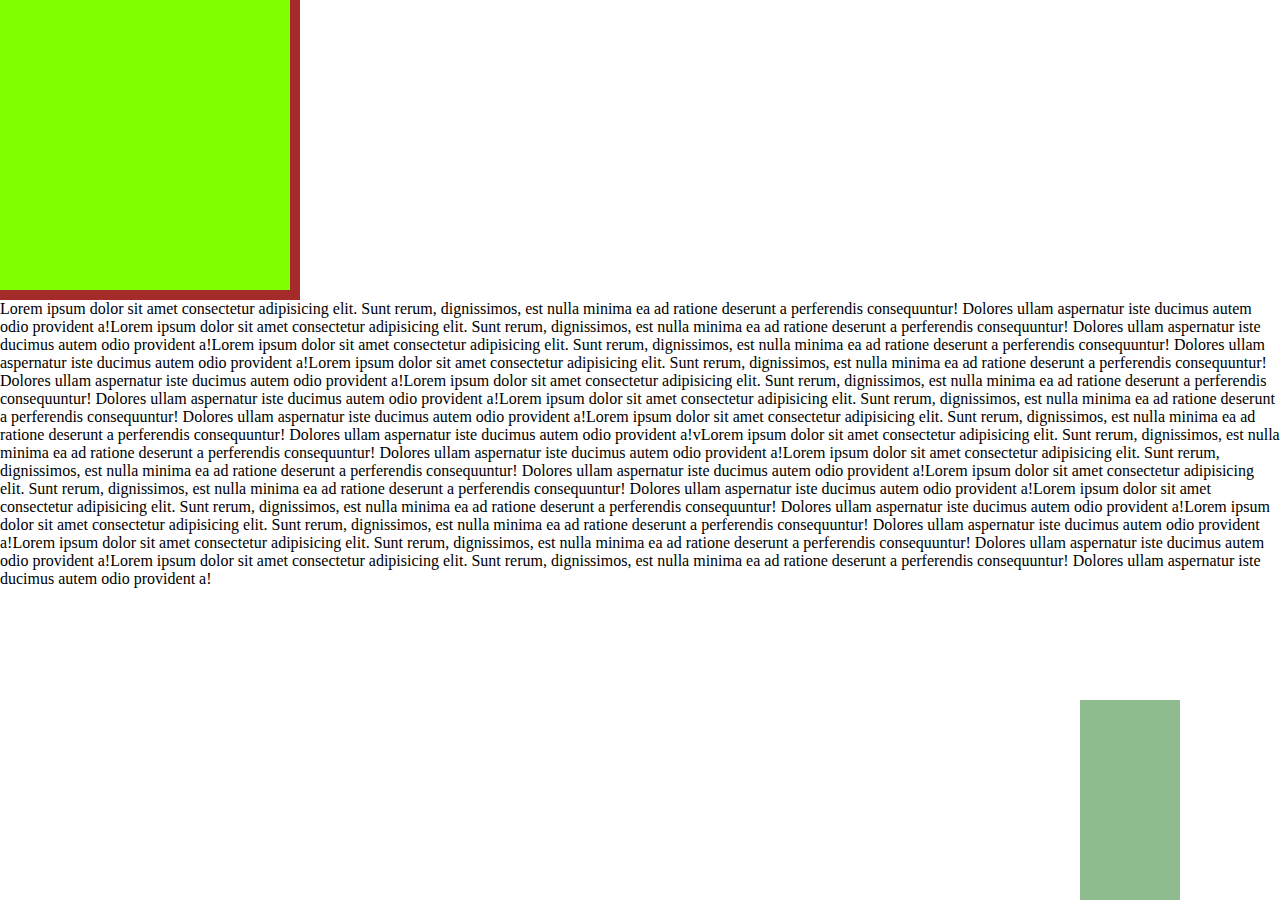
<file: position1.html>
<html>
    <head>
        <title>css position1</title>
        <link rel="stylesheet" href="position1.css" >
    </head>
    <body>
       
        <div class="box2">
            <div class="box1"></div>
        </div>
        <div class="box3"></div>
        <p>Lorem ipsum dolor sit amet consectetur adipisicing elit. Sunt rerum, dignissimos, est nulla minima ea ad ratione deserunt a perferendis consequuntur! Dolores ullam aspernatur iste ducimus autem odio provident a!Lorem ipsum dolor sit amet consectetur adipisicing elit. Sunt rerum, dignissimos, est nulla minima ea ad ratione deserunt a perferendis consequuntur! Dolores ullam aspernatur iste ducimus autem odio provident a!Lorem ipsum dolor sit amet consectetur adipisicing elit. Sunt rerum, dignissimos, est nulla minima ea ad ratione deserunt a perferendis consequuntur! Dolores ullam aspernatur iste ducimus autem odio provident a!Lorem ipsum dolor sit amet consectetur adipisicing elit. Sunt rerum, dignissimos, est nulla minima ea ad ratione deserunt a perferendis consequuntur! Dolores ullam aspernatur iste ducimus autem odio provident a!Lorem ipsum dolor sit amet consectetur adipisicing elit. Sunt rerum, dignissimos, est nulla minima ea ad ratione deserunt a perferendis consequuntur! Dolores ullam aspernatur iste ducimus autem odio provident a!Lorem ipsum dolor sit amet consectetur adipisicing elit. Sunt rerum, dignissimos, est nulla minima ea ad ratione deserunt a perferendis consequuntur! Dolores ullam aspernatur iste ducimus autem odio provident a!Lorem ipsum dolor sit amet consectetur adipisicing elit. Sunt rerum, dignissimos, est nulla minima ea ad ratione deserunt a perferendis consequuntur! Dolores ullam aspernatur iste ducimus autem odio provident a!vLorem ipsum dolor sit amet consectetur adipisicing elit. Sunt rerum, dignissimos, est nulla minima ea ad ratione deserunt a perferendis consequuntur! Dolores ullam aspernatur iste ducimus autem odio provident a!Lorem ipsum dolor sit amet consectetur adipisicing elit. Sunt rerum, dignissimos, est nulla minima ea ad ratione deserunt a perferendis consequuntur! Dolores ullam aspernatur iste ducimus autem odio provident a!Lorem ipsum dolor sit amet consectetur adipisicing elit. Sunt rerum, dignissimos, est nulla minima ea ad ratione deserunt a perferendis consequuntur! Dolores ullam aspernatur iste ducimus autem odio provident a!Lorem ipsum dolor sit amet consectetur adipisicing elit. Sunt rerum, dignissimos, est nulla minima ea ad ratione deserunt a perferendis consequuntur! Dolores ullam aspernatur iste ducimus autem odio provident a!Lorem ipsum dolor sit amet consectetur adipisicing elit. Sunt rerum, dignissimos, est nulla minima ea ad ratione deserunt a perferendis consequuntur! Dolores ullam aspernatur iste ducimus autem odio provident a!Lorem ipsum dolor sit amet consectetur adipisicing elit. Sunt rerum, dignissimos, est nulla minima ea ad ratione deserunt a perferendis consequuntur! Dolores ullam aspernatur iste ducimus autem odio provident a!Lorem ipsum dolor sit amet consectetur adipisicing elit. Sunt rerum, dignissimos, est nulla minima ea ad ratione deserunt a perferendis consequuntur! Dolores ullam aspernatur iste ducimus autem odio provident a!</p>
    </body>
</html>
</file>
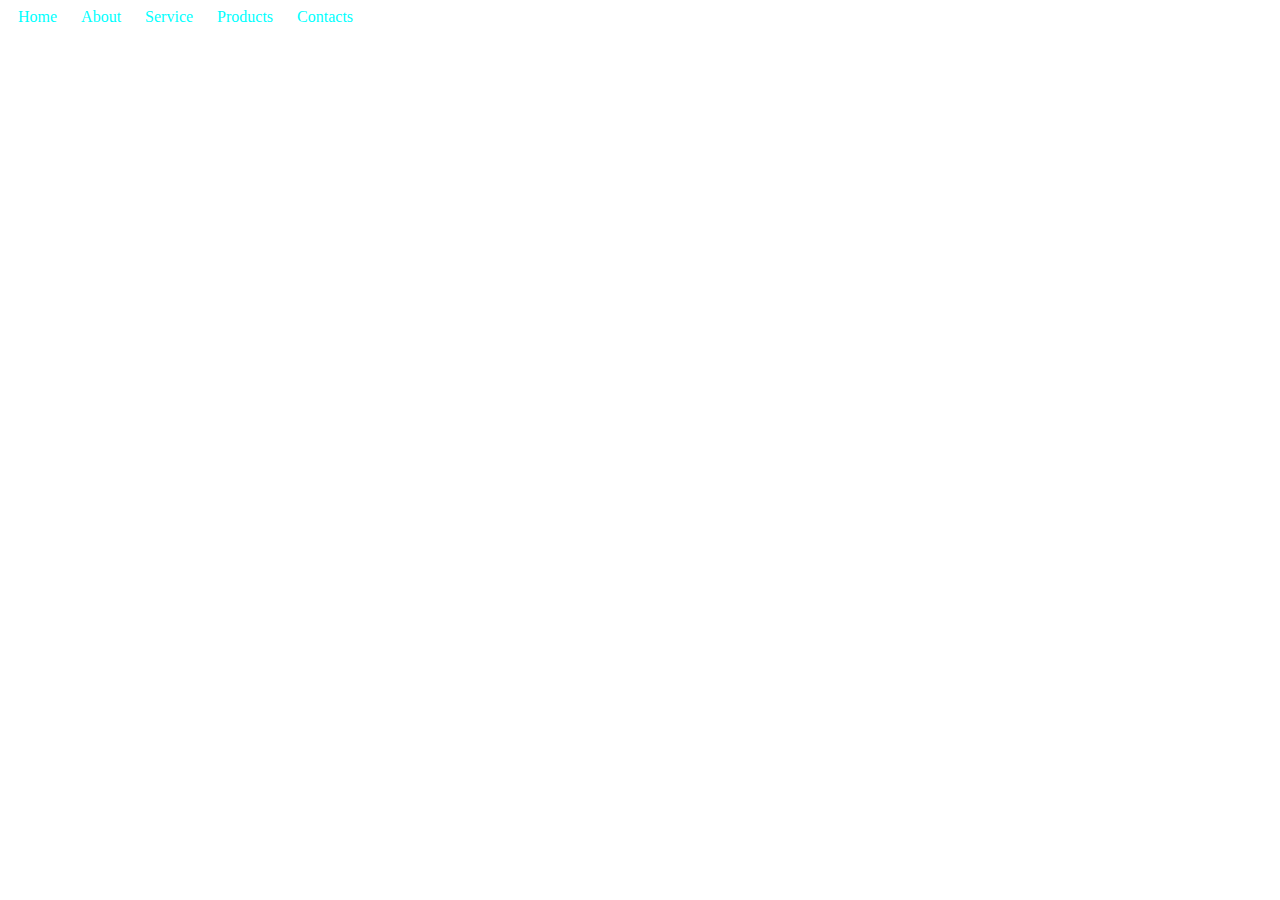
<file: styling link.html>
<html>
    <head>
        <title>styling link</title>
        <meta name="viewport" content="width=device-width, initial-scale=1.0">
        <link rel="stylesheet" href="styling link.css" >

    </head>
    <body>
        <a  class="toplink" href="Home.html">Home</a>
        <a  class="toplink" href="About.html">About</a>
        <a  class="toplink" href="service.html"> Service</a>
        <a  class="toplink" href="products.html"> Products</a>
        <a  class="toplink" href="contacts.html">Contacts</a>
    </body>
</html>
</file>
<file: project1.css>
*{
    margin: 0px;
}

.box1{
    width: 30%;
    float: left;
}
.box2{
    width: 70%;
    float: left;
}
    
        


    



.inbox1{
    margin: 15px;
    padding: 15px;
    /* background-color: darkgreen; */
}
    
    
    

.inbox2{
    margin: 15px;
    padding: 15px;
    /* background-color:  darkgreen; */
    text-align: right;
}
a.toplink{
    color: black;
    text-decoration: none;
    padding:25px;
    transition: 1s;
}
a.toplink:hover{
    color: brown;
    background-color: bisque;
    
}
.box3{
    width: 100%;
    float: left;
    
    
}
.inbox3{
    margin: 15px;
    padding: 150px 0px; 
    /* background-color: darkgrey; */
    color: white;
    text-align: center;
}


.main{
    overflow: auto;
    max-width: 1300px;
    margin: auto;
}







        

.box4,.box5 {
    width: 50%;
    float: left;
}



.inbox4{
    margin: 15px;
    padding: 15px;
    /* background-color: darkkhaki; */
    height: 300px;
    
    
}
.inbox5{
    margin: 15px;
    padding: 15px;
    /* background-color: darkkhaki; */
   height: 300px;
}
.sec2{
    background-image:url(screen1.jpg) ;
    background-size: cover;
    background-position: center;
}

.box6{
    width: 100%;
    float: left;
}
.inbox6{
    margin: 15px;
    padding: 15px;
    /* background-color: darkcyan; */
    text-align: center;
}

.box7,.box8,.box9{
    width: 33.33%;
    float: left;
}
.inbox7{
    margin: 15px;
    padding: 15px;
    /* background-color: darkred; */
    height: 300px;
    text-align: center;
    
}
.inbox8{
    margin: 15px;
    padding: 15px;
    /* background-color: darkred; */
    height: 300px;
    text-align: center;

}
.inbox9{
    margin: 15px;
    padding: 15px;
    /* background-color: darkred; */
    height: 300px;
    text-align: center;
}
 .box10{
    width: 100%;
    float: left;
 }
 .inbox10{
    margin: 15px;
    padding: 15px;
    /* background-color: darksalmon; */
    text-align: center;

 }
 .box11,.box12,.box13,.box14{
    width:25%;
    float: left;
    

 }
 .inbox11{
    margin: 15px;
    padding: 15px;
    /* background-color: gold; */
    height: 300px;

 }
 .inbox12{
    margin: 15px;
    padding: 15px;
    /* background-color: gold; */
    height: 300px;

 }
 .inbox13{
    margin: 15px;
    padding: 15px;
    /* background-color: gold; */
    height: 300px;

 }

 .inbox14{
    margin: 15px;
    padding: 15px; 
    /* background-color: gold; */
    height: 300px;

 }
 .box15{
    width: 100%;
    float: left;

 }
 .inbox15{
    margin: 15px;
    padding: 150px 0px; 
    /* background-color: darkslategray; */
    /* height: 200px; */
    color:white ;
    text-align: center;

 }
.gototop{

    position: fixed;
    bottom: 10px;
    right: 10px;

}
html{
    scroll-behavior: smooth;
}
 .sec6{
    background-image:url(waterfall.jpg) ;
    background-size: cover;
 }
.trans{
    background-color: rgba(0, 0, 0, 0.356);
}
.trans{
    background-color:rgba(0, 0, 0, 0.689) ;
}



 /*media query*/

 /*tab screen*/
  @media(max-width:768px){
    .box1,.box2{
        width: 100%

        
    }
    .box3{
        width: 100%;

    }
    .box4,.box5{
        width: 100%;
    }
    .box6{
        width:100% ;
    }
    .box7 ,.box8{
        width: 50%;


    }
    .box9{
        width: 100%;
    }
    .box10{
        width: 100%;
    }
    .box11,.box12{
        width: 50%;
    }
    .box13,.box14{
        width: 50%;
    }
    .box15{
        width: 100%;
    }


  }
  
  /*mobile screen*/ 
  @media(max-width:468px){
    .box1,.box2 ,.box3,.box4,.box5,.box6,.box7,.box8,.box9,.box10,.box11,.box12,.box13,.box14,.box15{
        width: 100%;

    }
    
    
  }
</file>
<file: layers.css>
.box1{
    background-color: red;
    height: 200px;
    width: 200px;
    position: absolute;
    left: 100px;
    top: 100px;
    z-index: 1;
}
.box2{
    background-color: blue;
    height: 200px;
    width: 200px;
    position: absolute;
    left: 200px;
    top: 200px;
    z-index: 200;
    opacity:.5;
}
.box3{
    background-color: green;
    height: 200px;
    width: 200px;
    position: absolute;
    left: 300px;
    top: 300px;
}
</file>
<file: layers1.css>
.box1{
    background-color:chocolate;
    height: 200px;
    width: 200px;
    position: absolute;
    left: 100px;
    top: 100px;
    z-index: 1;

}
.box2{
    background-color: chartreuse;
    height: 200px;
    width: 200px;
    position: absolute;
    left: 200px;
    top: 200px;
    z-index: 200;
    opacity: .5;

}

.box3{
    background-color: darkcyan;
    height: 200px;
    width: 200px;
    position: absolute;
    left: 300px;
    top: 300px;

}
</file>
<file: position.css>
*{
    margin: 0px;
}
.box1{
    background-color: red;
    height: 200px;
    width: 200px;
    position: static;
    position: absolute;
    right:10px;
    bottom: 10px;
}
.box2{
    background-color: blue;
    height: 500px;
    width: 500px;
    position: relative;
}
.box3{
    background-color: green;
    height: 100px;
    width: 50px;
    position: fixed;
    top: 50px;
    right: 50px;
}
</file>
<file: position1.css>
*{
    margin: 0px;

}
.box1{
    background-color: chartreuse;
    height: 300px;
    width: 300px;
    position:static;
    position: absolute;
    right: 10px;
    bottom: 10px;

}
.box2{
    background-color: brown;
    height: 300px;
    width: 300px;
    position:relative;
}

.box3{
    background-color: darkseagreen;
    height: 200px;
    width: 100px;
    position: fixed;
    bottom:0px;
    right: 100px;

}
</file>
<file: styling link.css>
a.toplink{
    color: cyan;
    text-decoration: none;
    padding: 10px;
    transition: 1s;
}


a.toplink:hover{
     color: crimson;
     background-color: cornflowerblue;

}
</file>
